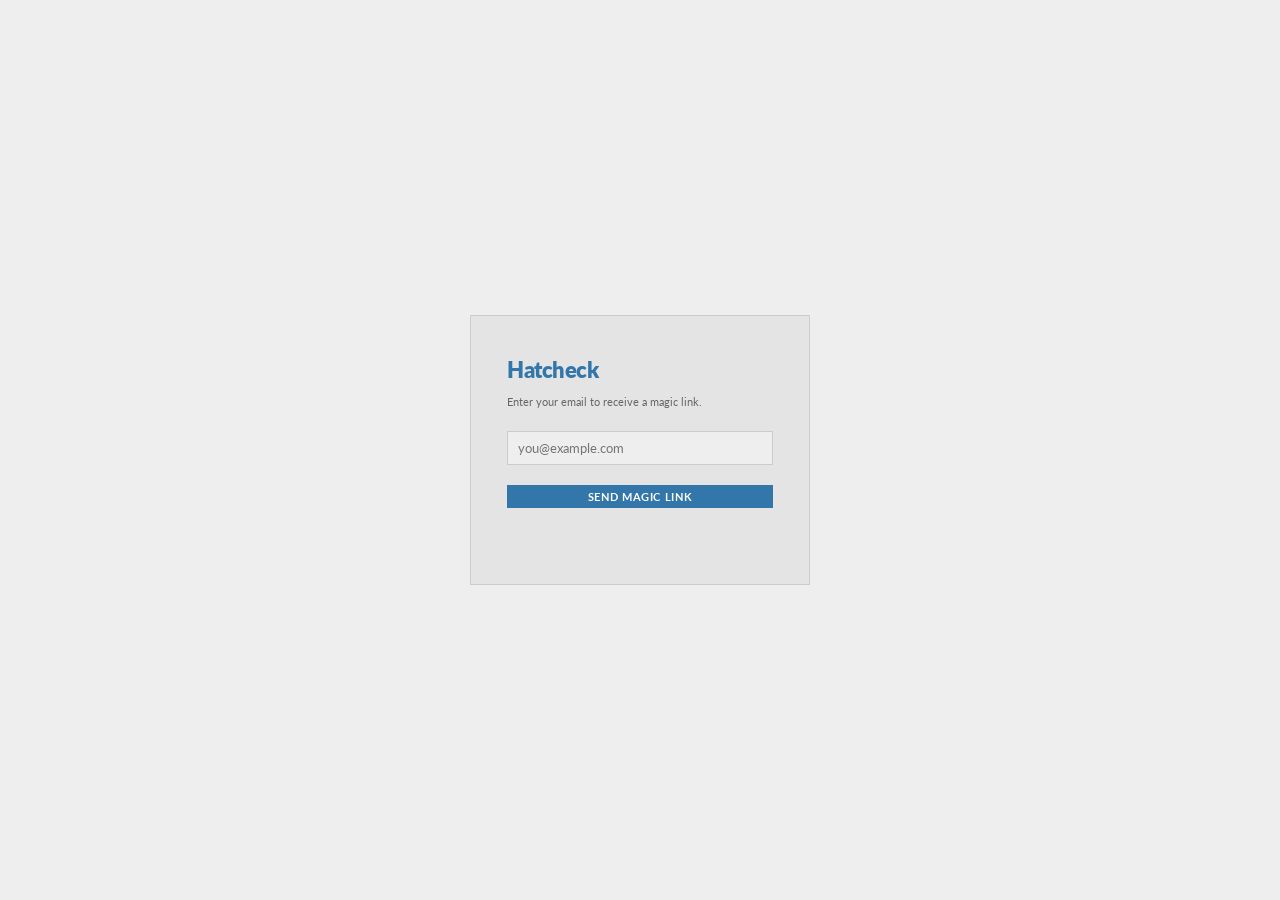
<file: ui/index.html>
<!DOCTYPE html>
<html lang="en">
<head>
    <meta charset="UTF-8">
    <meta name="viewport" content="width=device-width, initial-scale=1.0">
    <title>Hatcheck</title>
    <link rel="preconnect" href="https://fonts.googleapis.com">
    <link href="http://fonts.googleapis.com/css?family=Lato|Lora|Inconsolata" rel="stylesheet">
    <style>
        *, *::before, *::after { box-sizing: border-box; margin: 0; padding: 0; }

        :root {
            --bg:          #eeeeee;
            --surface:     #e4e4e4;
            --surface2:    #d8d8d8;
            --border:      #cccccc;
            --accent:      #3377aa;
            --accent-dim:  #255580;
            --text:        #000000;
            --text-dim:    #666666;
            --text-muted:  #999999;
            --danger:      #cc3333;
            --collection:  #2277bb;
            --relation:    #996622;
            --mono:        'Inconsolata', monospace;
            --sans:        'Lato', sans-serif;
            --serif:       'Lora', serif;
        }

        html, body { height: 100%; background: var(--bg); color: var(--text); font-family: var(--sans); overflow: hidden; }

        /* ── Header ── */
        header {
            height: 48px;
            background: var(--surface);
            border-bottom: 1px solid var(--border);
            display: flex;
            align-items: center;
            padding: 0 16px;
            flex-shrink: 0;
            z-index: 10;
        }

        header h1 {
            font-family: var(--serif);
            font-weight: 700;
            font-size: 20px;
            letter-spacing: 0px;
            color: var(--accent);
            flex-shrink: 0;
        }

        .ns-input-wrap {
            display: flex;
            align-items: center;
            gap: 6px;
            padding: 8px 10px;
            border-bottom: 1px solid var(--border);
            position: relative;
            flex-shrink: 0;
        }

        .ns-label {
            font-size: 10px;
            color: var(--text-dim);
            letter-spacing: 0.12em;
            text-transform: uppercase;
            flex-shrink: 0;
        }

        .ns-input {
            flex: 1;
            background: var(--bg);
            border: 1px solid var(--border);
            color: var(--text);
            font-family: var(--sans);
            font-size: 11px;
            padding: 4px 7px;
            outline: none;
            transition: border-color 0.15s;
            min-width: 0;
        }

        .ns-input:focus { border-color: var(--accent); }

        .ns-dropdown {
            position: absolute;
            top: 100%;
            left: 0;
            right: 0;
            background: var(--surface);
            border: 1px solid var(--border);
            border-top: none;
            z-index: 100;
            display: none;
            max-height: 160px;
            overflow-y: auto;
        }

        .ns-dropdown.visible { display: block; }

        .ns-option {
            padding: 6px 10px;
            font-size: 11px;
            color: var(--text-dim);
            cursor: pointer;
            transition: all 0.1s;
        }

        .ns-option:hover, .ns-option.selected {
            background: rgba(51,119,170,0.10);
            color: var(--accent);
        }

        .ns-recent {
            display: flex;
            flex-wrap: wrap;
            gap: 5px;
            padding: 8px 10px;
            border-bottom: 1px solid var(--border);
        }

        .ns-recent:empty { display: none; }

        .ns-pill {
            display: inline-flex;
            align-items: center;
            gap: 4px;
            padding: 3px 6px 3px 10px;
            border-radius: 999px;
            border: 1px solid var(--border);
            background: var(--surface);
            color: var(--text-dim);
            font-size: 11px;
            cursor: pointer;
            transition: all 0.1s;
            max-width: 160px;
        }

        .ns-pill span.ns-pill-label {
            overflow: hidden;
            text-overflow: ellipsis;
            white-space: nowrap;
        }

        .ns-pill:hover {
            border-color: var(--accent);
            color: var(--accent);
        }

        .ns-pill.active {
            background: rgba(51,119,170,0.12);
            border-color: var(--accent);
            color: var(--accent);
            font-weight: 700;
        }

        .ns-pill-remove {
            display: inline-flex;
            align-items: center;
            justify-content: center;
            width: 14px;
            height: 14px;
            border-radius: 50%;
            color: var(--text-muted);
            font-size: 12px;
            line-height: 1;
            flex-shrink: 0;
        }

        .ns-pill-remove:hover {
            background: rgba(0,0,0,0.12);
            color: var(--text);
        }

        .ns-go {
            padding: 4px 10px;
            background: var(--accent);
            border: none;
            color: #ffffff;
            font-family: var(--sans);
            font-size: 10px;
            font-weight: 700;
            letter-spacing: 0.08em;
            text-transform: uppercase;
            cursor: pointer;
            transition: background 0.15s;
        }

        .ns-go:hover { background: var(--accent-dim); }

        /* ── Browse mode toggle (namespace vs. date) ── */
        .browse-toggle {
            display: flex;
            border-bottom: 1px solid var(--border);
            flex-shrink: 0;
        }

        .browse-toggle-btn {
            flex: 1;
            padding: 7px 0;
            background: none;
            border: none;
            font-family: var(--sans);
            font-size: 10px;
            font-weight: 700;
            letter-spacing: 0.08em;
            text-transform: uppercase;
            color: var(--text-dim);
            cursor: pointer;
            border-bottom: 2px solid transparent;
            transition: all 0.12s ease;
        }

        .browse-toggle-btn:hover { color: var(--text); }

        .browse-toggle-btn.active {
            color: var(--accent);
            border-bottom-color: var(--accent);
        }

        .header-right {
            margin-left: auto;
            display: flex;
            align-items: center;
            gap: 12px;
        }

        .status {
            font-size: 11px;
            color: var(--text-dim);
            display: flex;
            align-items: center;
            gap: 6px;
        }

        .status-dot {
            width: 6px; height: 6px;
            border-radius: 50%;
            background: var(--accent);
            animation: pulse 2s infinite;
        }

        @keyframes pulse { 0%,100%{opacity:1} 50%{opacity:0.3} }

        /* ── Workspace ── */
        .workspace {
            display: flex;
            height: calc(100vh - 48px);
            overflow: hidden;
        }

        /* ── Left panel ── */
        .panel-left {
            width: 260px;
            min-width: 140px;
            max-width: 500px;
            display: flex;
            flex-direction: column;
            border-right: 1px solid var(--border);
            background: var(--surface);
            flex-shrink: 0;
        }

        .panel-header {
            padding: 10px 14px;
            border-bottom: 1px solid var(--border);
            display: flex;
            align-items: center;
            justify-content: space-between;
            flex-shrink: 0;
        }

        .panel-label {
            font-size: 10px;
            letter-spacing: 0.15em;
            text-transform: uppercase;
            color: var(--text-dim);
        }

        .panel-count {
            font-size: 10px;
            color: var(--accent);
        }

        .tree {
            flex: 1;
            overflow-y: auto;
            padding: 6px 0;
        }

        .tree::-webkit-scrollbar { width: 4px; }
        .tree::-webkit-scrollbar-track { background: transparent; }
        .tree::-webkit-scrollbar-thumb { background: var(--border); border-radius: 2px; }

        .tree-item {
            display: flex;
            align-items: flex-start;
            padding: 6px 14px;
            font-size: 11px;
            cursor: pointer;
            border-left: 2px solid transparent;
            transition: all 0.12s ease;
            gap: 6px;
            line-height: 1.5;
        }

        .tree-item:hover {
            background: rgba(51,119,170,0.06);
            border-left-color: var(--text-muted);
        }

        .tree-item.active {
            background: rgba(51,119,170,0.10);
            border-left-color: var(--accent);
            color: var(--accent);
        }

        .tree-item.new { animation: flash 1.2s ease forwards; }

        @keyframes flash {
            0%   { background: rgba(51,119,170,0.18); }
            100% { background: rgba(51,119,170,0.10); }
        }

        .tree-icon {
            flex-shrink: 0;
            margin-top: 1px;
            font-size: 10px;
        }

        .icon-name       { color: var(--accent-dim); }
        .icon-collection { color: var(--collection); }
        .icon-relation   { color: var(--relation); }
        .icon-object     { color: var(--text-dim); }

        .tree-label {
            flex: 1;
            color: var(--text-dim);
            word-break: break-all;
        }

        .tree-item.active .tree-label { color: var(--accent); }
        .tree-item:hover .tree-label  { color: var(--text); }

        .tree-indent { padding-left: 20px; }

        .empty-state {
            padding: 28px 14px;
            text-align: center;
            color: var(--text-muted);
            font-size: 11px;
            line-height: 1.9;
        }

        /* ── Relations section in tree ── */
        .tree-section {
            border-top: 1px solid var(--border);
            margin-top: 4px;
            padding-top: 4px;
        }

        .tree-section-label {
            padding: 6px 14px 3px;
            font-size: 9px;
            letter-spacing: 0.18em;
            text-transform: uppercase;
            color: var(--text-muted);
        }

        .tree-item-relation {
            display: flex;
            align-items: flex-start;
            padding: 5px 14px 5px 24px;
            font-size: 10px;
            cursor: pointer;
            border-left: 2px solid transparent;
            transition: all 0.12s ease;
            gap: 6px;
            line-height: 1.5;
        }

        .tree-item-relation:hover {
            background: rgba(240,168,75,0.06);
            border-left-color: var(--relation);
        }

        .tree-item-relation:hover .tree-label { color: var(--relation); }

        .rel-predicate {
            font-size: 9px;
            color: var(--relation);
            letter-spacing: 0.06em;
            flex-shrink: 0;
            padding-top: 1px;
        }

        .rel-target {
            flex: 1;
            color: var(--text-dim);
            word-break: break-all;
        }

        /* ── Divider ── */
        .divider {
            width: 4px;
            background: var(--border);
            cursor: col-resize;
            flex-shrink: 0;
            transition: background 0.15s;
        }

        .divider:hover, .divider.dragging { background: var(--accent); }

        /* ── Right panel ── */
        .panel-right {
            flex: 1;
            display: flex;
            flex-direction: column;
            min-width: 200px;
            overflow: hidden;
        }

        /* Breadcrumb */
        .breadcrumb {
            padding: 8px 16px;
            border-bottom: 1px solid var(--border);
            background: var(--surface);
            font-size: 11px;
            color: var(--text-dim);
            display: flex;
            align-items: center;
            gap: 4px;
            flex-wrap: wrap;
            flex-shrink: 0;
            min-height: 36px;
        }

        .crumb {
            cursor: pointer;
            color: var(--text-dim);
            transition: color 0.12s;
        }

        .crumb:hover { color: var(--accent); }

        .crumb-sep { color: var(--text-muted); }

        .crumb-current { color: var(--text); cursor: default; }

        /* ── Tab strip ── */
        .tab-strip {
            display: flex;
            align-items: stretch;
            border-bottom: 1px solid var(--border);
            background: var(--surface);
            flex-shrink: 0;
            gap: 0;
        }

        .tab-btn {
            padding: 8px 16px;
            font-family: var(--sans);
            font-size: 10px;
            font-weight: 700;
            letter-spacing: 0.12em;
            text-transform: uppercase;
            color: var(--text-dim);
            background: transparent;
            border: none;
            border-bottom: 2px solid transparent;
            cursor: pointer;
            transition: all 0.12s;
            margin-bottom: -1px;
        }

        .tab-btn:hover { color: var(--text); }

        .tab-btn.active {
            color: var(--accent);
            border-bottom-color: var(--accent);
        }

        .tab-btn.tab-relation.active {
            color: var(--relation);
            border-bottom-color: var(--relation);
        }

        /* Relations count badge — visible without clicking the tab, so a
           post's relations show up ambiently while browsing, matching how
           the namespace tree itself already surfaces things at a glance. */
        .tab-badge {
            display: inline-block;
            margin-left: 5px;
            padding: 1px 5px;
            font-size: 9px;
            font-weight: 700;
            border-radius: 8px;
            background: var(--relation);
            color: var(--bg);
            letter-spacing: 0;
            vertical-align: 1px;
        }

        /* hash display sits in the tab strip on the right */
        .tab-strip-hash {
            margin-left: auto;
            font-size: 10px;
            color: var(--text-muted);
            padding: 0 16px;
            display: flex;
            align-items: center;
            overflow: hidden;
        }

        .tab-strip-hash span { color: var(--text-dim); overflow: hidden; text-overflow: ellipsis; white-space: nowrap; }

        /* Editor header (share + save) */
        .editor-header {
            padding: 8px 16px;
            border-bottom: 1px solid var(--border);
            display: flex;
            align-items: center;
            gap: 10px;
            background: var(--surface);
            flex-shrink: 0;
        }

        .btn {
            padding: 5px 14px;
            border: none;
            font-family: var(--sans);
            font-size: 11px;
            font-weight: 700;
            letter-spacing: 0.06em;
            text-transform: uppercase;
            cursor: pointer;
            transition: all 0.15s;
            flex-shrink: 0;
        }

        .btn-primary { background: var(--accent); color: #ffffff; }
        .btn-primary:hover { background: var(--accent-dim); }
        .btn-primary:disabled { opacity: 0.4; cursor: not-allowed; }

        .btn-ghost {
            background: transparent;
            border: 1px solid var(--border);
            color: var(--text-dim);
        }

        .btn-ghost:hover { border-color: var(--accent); color: var(--accent); }
        .btn-ghost:disabled { opacity: 0.4; cursor: not-allowed; }

        .btn-relation {
            background: transparent;
            border: 1px solid var(--border);
            color: var(--text-dim);
        }

        .btn-relation:hover:not(:disabled) { border-color: var(--relation); color: var(--relation); }
        .btn-relation:disabled { opacity: 0.4; cursor: not-allowed; }

        /* ── Tab panels ── */
        .tab-panels {
            flex: 1;
            overflow: hidden;
            display: flex;
            flex-direction: column;
        }

        .tab-panel {
            display: none;
            flex: 1;
            flex-direction: column;
            overflow: auto;
        }

        .tab-panel.active {
            display: flex;
        }

        /* Editor */
        .editor-area { flex: 1; overflow: hidden; position: relative; }

        textarea {
            width: 100%; height: 100%;
            background: var(--bg);
            color: var(--text);
            font-family: var(--serif);
            font-size: 15px;
            line-height: 1.85;
            border: none; outline: none; resize: none;
            padding: 28px 32px;
            letter-spacing: 0.01em;
        }

        textarea::placeholder { color: var(--text-muted); }

        /* ── Relations panel ── */
        .relations-panel {
            flex: 1;
            display: flex;
            flex-direction: column;
            overflow: hidden;
            background: var(--bg);
        }

        .rel-form {
            padding: 16px;
            border-bottom: 1px solid var(--border);
            background: var(--surface);
            display: flex;
            flex-direction: column;
            gap: 10px;
            flex-shrink: 0;
        }

        .rel-form-title {
            font-size: 10px;
            letter-spacing: 0.15em;
            text-transform: uppercase;
            color: var(--text-muted);
        }

        .rel-row {
            display: flex;
            align-items: center;
            gap: 8px;
        }

        .rel-field-label {
            font-size: 9px;
            letter-spacing: 0.14em;
            text-transform: uppercase;
            color: var(--text-muted);
            flex-shrink: 0;
            width: 28px;
        }

        /* The "from" display — read only, shows current hash */
        .rel-from-display {
            flex: 1;
            font-size: 10px;
            color: var(--text-dim);
            background: var(--bg);
            border: 1px solid var(--border);
            padding: 4px 7px;
            overflow: hidden;
            text-overflow: ellipsis;
            white-space: nowrap;
        }

        /* Shared autocomplete field style */
        .rel-ac-wrap {
            flex: 1;
            position: relative;
        }

        .rel-ac-input {
            width: 100%;
            background: var(--bg);
            border: 1px solid var(--border);
            color: var(--text);
            font-family: var(--sans);
            font-size: 11px;
            padding: 4px 7px;
            outline: none;
            transition: border-color 0.15s;
        }

        .rel-ac-input:focus { border-color: var(--relation); }

        .rel-ac-dropdown {
            position: absolute;
            top: 100%;
            left: 0;
            right: 0;
            background: var(--surface);
            border: 1px solid var(--border);
            border-top: none;
            z-index: 50;
            display: none;
            max-height: 180px;
            overflow-y: auto;
        }

        .rel-ac-dropdown.visible { display: block; }

        .rel-ac-option {
            padding: 6px 10px;
            font-size: 11px;
            color: var(--text-dim);
            cursor: pointer;
            transition: all 0.1s;
        }

        .rel-ac-option:hover, .rel-ac-option.selected {
            background: rgba(240,168,75,0.08);
            color: var(--relation);
        }

        /* Inline preview block */
        .rel-preview {
            margin: 0 16px;
            padding: 10px 12px;
            border: 1px solid var(--border);
            border-top: none;
            background: var(--surface2);
            display: none;
            flex-direction: column;
            gap: 6px;
            flex-shrink: 0;
        }

        .rel-preview.visible { display: flex; }

        .rel-preview-label {
            font-size: 9px;
            letter-spacing: 0.14em;
            text-transform: uppercase;
            color: var(--relation);
        }

        .rel-preview-content {
            font-size: 11px;
            color: var(--text-dim);
            line-height: 1.6;
            max-height: 80px;
            overflow: hidden;
            position: relative;
        }

        /* Fade at the bottom of truncated preview */
        .rel-preview-content::after {
            content: '';
            position: absolute;
            bottom: 0; left: 0; right: 0;
            height: 24px;
            background: linear-gradient(transparent, var(--surface2));
        }

        .rel-form-actions {
            display: flex;
            justify-content: flex-end;
        }

        /* Existing relations list */
        .rel-list {
            flex: 1;
            overflow-y: auto;
            padding: 8px 0;
        }

        .rel-list::-webkit-scrollbar { width: 4px; }
        .rel-list::-webkit-scrollbar-track { background: transparent; }
        .rel-list::-webkit-scrollbar-thumb { background: var(--border); border-radius: 2px; }

        .rel-list-section {
            padding: 8px 16px 4px;
            font-size: 9px;
            letter-spacing: 0.18em;
            text-transform: uppercase;
            color: var(--text-muted);
            border-top: 1px solid var(--border);
            margin-top: 4px;
        }

        .rel-list-section:first-child { border-top: none; margin-top: 0; }

        .rel-list-item {
            display: flex;
            align-items: flex-start;
            padding: 7px 16px;
            gap: 8px;
            cursor: pointer;
            border-left: 2px solid transparent;
            transition: all 0.12s;
            font-size: 11px;
        }

        .rel-list-item:hover {
            background: rgba(240,168,75,0.05);
            border-left-color: var(--relation);
        }

        .rel-list-item:hover .rel-target { color: var(--relation); }

        .rel-list-empty {
            padding: 16px;
            font-size: 11px;
            color: var(--text-muted);
            text-align: center;
        }

        /* ── Map tab (relations treemap) ── */

        .map-metric-tabs {
            display: flex;
            gap: 6px;
            padding: 10px 12px;
            border-bottom: 1px solid var(--border);
        }

        .map-metric-btn {
            padding: 4px 10px;
            border-radius: 999px;
            border: 1px solid var(--border);
            background: var(--surface);
            color: var(--text-dim);
            font-size: 11px;
            cursor: pointer;
            transition: all 0.1s;
        }

        .map-metric-btn:hover { border-color: var(--accent); color: var(--accent); }

        .map-metric-btn.active {
            background: rgba(51,119,170,0.12);
            border-color: var(--accent);
            color: var(--accent);
            font-weight: 700;
        }

        /* Fills whatever vertical space is actually left in the flex-column
           .tab-panel, rather than deriving height from a fraction of its own
           width (the old padding-bottom aspect-ratio trick) — on a wide
           panel that could produce a box taller than the viewport, and with
           .tab-panel clipping overflow there was no way to scroll to the
           rest of it. min-height keeps it usable if the window is short. */
        .map-treemap-wrap {
            position: relative;
            width: 100%;
            flex: 1;
            min-height: 320px;
        }

        .map-treemap {
            position: absolute;
            inset: 0;
            margin: 12px;
        }

        .map-tile {
            position: absolute;
            box-sizing: border-box;
            border: 1px solid var(--bg);
            padding: 6px 8px;
            overflow: hidden;
            cursor: pointer;
            background: var(--surface);
            transition: filter 0.1s;
            display: flex;
            flex-direction: column;
            justify-content: flex-end;
        }

        .map-tile:hover { filter: brightness(1.08); }

        /* Tinted fill (not just the border) so a correctly-sized tile is
           actually visible against the page background — --surface alone
           is only a few shades off --bg and reads as blank space. */
        .map-tile.map-tile-out {
            border-left: 3px solid var(--relation);
            background: rgba(153, 102, 34, 0.10);
        }
        .map-tile.map-tile-in {
            border-left: 3px solid var(--accent);
            background: rgba(51, 119, 170, 0.10);
        }

        .map-tile-rel {
            font-size: 9px;
            text-transform: uppercase;
            letter-spacing: 0.06em;
            color: var(--text-muted);
            white-space: nowrap;
            overflow: hidden;
            text-overflow: ellipsis;
        }

        .map-tile-label {
            font-size: 12px;
            color: var(--text);
            white-space: nowrap;
            overflow: hidden;
            text-overflow: ellipsis;
        }

        .map-empty {
            padding: 24px 16px;
            font-size: 11px;
            color: var(--text-muted);
            text-align: center;
        }

        /* ── Collection builder ──
           A mode, not a per-object tab: building a Collection means
           composing several existing objects into a new one, so it
           replaces the whole tab-strip/editor/relations area rather than
           sitting alongside them as a property of whatever's currently
           open (which is what the Editor/Relations tabs both are). */
        .collection-builder {
            flex: 1;
            display: flex;
            flex-direction: column;
            overflow: hidden;
            background: var(--bg);
        }

        .cb-header {
            padding: 8px 16px;
            border-bottom: 1px solid var(--border);
            display: flex;
            align-items: center;
            justify-content: space-between;
            background: var(--surface);
            flex-shrink: 0;
        }

        .cb-title {
            font-size: 10px;
            font-weight: 700;
            letter-spacing: 0.12em;
            text-transform: uppercase;
            color: var(--collection);
        }

        .cb-add-row {
            padding: 16px;
            border-bottom: 1px solid var(--border);
            background: var(--surface);
            flex-shrink: 0;
        }

        .cb-add-row .rel-ac-input:focus { border-color: var(--collection); }

        .cb-members {
            flex: 1;
            overflow-y: auto;
            padding: 8px 0;
        }

        .cb-member-row {
            display: flex;
            align-items: center;
            gap: 8px;
            padding: 7px 16px;
            font-size: 11px;
            border-left: 2px solid transparent;
        }

        .cb-member-row:hover {
            background: rgba(34,119,187,0.05);
            border-left-color: var(--collection);
        }

        .cb-member-index {
            color: var(--text-muted);
            font-size: 10px;
            width: 18px;
            flex-shrink: 0;
            text-align: right;
        }

        .cb-member-label {
            flex: 1;
            overflow: hidden;
            text-overflow: ellipsis;
            white-space: nowrap;
            color: var(--text);
        }

        .cb-member-btns {
            display: flex;
            gap: 4px;
            flex-shrink: 0;
        }

        .cb-member-btn {
            background: transparent;
            border: 1px solid var(--border);
            color: var(--text-dim);
            font-size: 10px;
            padding: 2px 6px;
            cursor: pointer;
        }

        .cb-member-btn:hover:not(:disabled) { border-color: var(--collection); color: var(--collection); }
        .cb-member-btn:disabled { opacity: 0.3; cursor: not-allowed; }

        .cb-actions {
            padding: 12px 16px;
            border-top: 1px solid var(--border);
            background: var(--surface);
            flex-shrink: 0;
        }

        .btn-collection {
            background: transparent;
            border: 1px solid var(--border);
            color: var(--text-dim);
        }

        .btn-collection:hover:not(:disabled) { border-color: var(--collection); color: var(--collection); }
        .btn-collection:disabled { opacity: 0.4; cursor: not-allowed; }

        /* ── Login overlay ── */
        .login-overlay {
            position: fixed;
            inset: 0;
            background: var(--bg);
            display: flex;
            align-items: center;
            justify-content: center;
            z-index: 1000;
        }

        .login-overlay.hidden { display: none; }

        .login-box {
            background: var(--surface);
            border: 1px solid var(--border);
            padding: 40px 36px;
            width: 340px;
            display: flex;
            flex-direction: column;
            gap: 20px;
        }

        .login-title {
            font-family: var(--sans);
            font-size: 22px;
            font-weight: 800;
            color: var(--accent);
            letter-spacing: -0.5px;
        }

        .login-sub {
            font-size: 11px;
            color: var(--text-dim);
            line-height: 1.7;
            margin-top: -10px;
        }

        .login-input {
            background: var(--bg);
            border: 1px solid var(--border);
            color: var(--text);
            font-family: var(--sans);
            font-size: 13px;
            padding: 8px 10px;
            outline: none;
            width: 100%;
            transition: border-color 0.15s;
        }

        .login-input:focus { border-color: var(--accent); }

        .login-msg {
            font-size: 12px;
            color: var(--text-dim);
            min-height: 16px;
            text-align: center;
        }

        .login-msg.success { color: var(--accent); }
        .login-msg.error   { color: var(--danger); }

        .btn-logout {
            padding: 4px 10px;
            background: transparent;
            border: 1px solid var(--border);
            color: var(--text-dim);
            font-family: var(--sans);
            font-size: 10px;
            font-weight: 700;
            letter-spacing: 0.08em;
            text-transform: uppercase;
            cursor: pointer;
            transition: all 0.15s;
        }

        .btn-logout:hover { border-color: var(--danger); color: var(--danger); }
    </style>
    <link rel="stylesheet" href="toast.css">
    <script src="toast.js"></script>
</head>
<body>

<!-- Login overlay — shown when no session JWT is present -->
<div class="login-overlay" id="login-overlay">
    <div class="login-box">
        <div class="login-title">Hatcheck</div>
        <div class="login-sub">Enter your email to receive a magic link.</div>
        <input class="login-input" id="login-email" type="email"
               placeholder="you@example.com"
               onkeydown="if(event.key==='Enter') sendMagicLink()">
        <button class="btn btn-primary" onclick="sendMagicLink()" id="login-btn">Send magic link</button>
        <div class="login-msg" id="login-msg"></div>
    </div>
</div>

<header>
    <h1>Hatcheck</h1>
    <div class="header-right">
        <button class="btn btn-ghost" onclick="newObject()" title="New object in current namespace">+ New</button>
        <button class="btn btn-ghost" onclick="newCollection()" title="Build a new collection from existing objects">+ New Collection</button>
        <button class="btn btn-ghost" onclick="triggerImport()" title="Import a shared archive">↓ Import</button>
        <input type="file" id="import-file-input" accept=".tar.gz,.gz" style="display:none" onchange="handleImportFile(this)">
        <button class="btn btn-ghost" id="export-btn" onclick="exportNamespace()" disabled title="Export the current namespace">↑ Export</button>
        <div class="status">
            <div class="status-dot"></div>
            <span id="status-text">ready</span>
        </div>
        <button class="btn btn-ghost" id="notebook-link-btn" onclick="openNotebook()" style="display:none" title="Open the Notebook app (Deep)">Notebook &rarr;</button>
        <button class="btn-logout" id="logout-btn" onclick="logout()" style="display:none">Sign out</button>
    </div>
</header>

<div class="workspace">
    <div class="panel-left" id="panel-left">
        <div class="ns-input-wrap" id="ns-input-wrap">
            <span class="ns-label">ns</span>
            <input class="ns-input" id="ns-input" type="text" placeholder="namespace"
                   autocomplete="off"
                   oninput="onNsInput(this.value)"
                   onfocus="onNsFocus()"
                   onblur="onNsBlur()">
            <div class="ns-dropdown" id="ns-dropdown"></div>
            <button class="ns-go" onclick="loadNamespace()">Go</button>
        </div>
        <div class="ns-recent" id="ns-recent"></div>
        <div class="browse-toggle">
            <button class="browse-toggle-btn active" id="browse-toggle-namespace" onclick="setBrowseMode('namespace')">By namespace</button>
            <button class="browse-toggle-btn" id="browse-toggle-date" onclick="setBrowseMode('date')">By date</button>
        </div>
        <div class="panel-header">
            <span class="panel-label" id="panel-title">Names</span>
            <span class="panel-count" id="panel-count">—</span>
        </div>
        <div class="tree" id="tree">
            <div class="empty-state">Enter a namespace<br>and click Go.</div>
        </div>
    </div>

    <div class="divider" id="divider"></div>

    <div class="panel-right">
        <div class="breadcrumb" id="breadcrumb">
            <span style="color:var(--text-muted);font-size:11px">No selection</span>
        </div>

        <!-- Tab strip replaces the old editor-header hash display -->
        <div class="tab-strip" id="tab-strip">
            <button class="tab-btn active" id="tab-editor-btn" onclick="switchTab('editor')">Editor</button>
            <button class="tab-btn tab-relation" id="tab-relation-btn" onclick="switchTab('relations')" disabled>Relations<span class="tab-badge" id="rel-tab-badge" style="display:none"></span></button>
            <button class="tab-btn tab-map" id="tab-map-btn" onclick="switchTab('map')" disabled>Map</button>
            <div class="tab-strip-hash">
                <span id="current-hash">—</span>
            </div>
        </div>

        <!-- Save always visible above tab panels. Export lives in the top
             toolbar now (see header), since it exports the whole current
             namespace rather than just the document open here. -->
        <div class="editor-header" id="editor-header">
            <button class="btn btn-primary" id="save-btn" onclick="saveContent()" disabled>Save</button>
        </div>

        <!-- Tab panels -->
        <div class="tab-panels">

            <!-- Editor tab -->
            <div class="tab-panel active" id="panel-editor">
                <div class="editor-area">
                    <textarea id="editor"
                        placeholder="Select a text object from the left panel to edit it.&#10;&#10;Use #hashtags to tag objects for discovery."
                        oninput="onEditorChange()"></textarea>
                </div>
            </div>

            <!-- Relations tab -->
            <div class="tab-panel" id="panel-relations">
                <div class="relations-panel">

                    <!-- Create relation form -->
                    <div class="rel-form">
                        <div class="rel-form-title">New relation</div>

                        <!-- From: current object, read-only -->
                        <div class="rel-row">
                            <span class="rel-field-label">from</span>
                            <div class="rel-from-display" id="rel-from-display">—</div>
                        </div>

                        <!-- Rel: autocomplete from tag vocabulary -->
                        <div class="rel-row">
                            <span class="rel-field-label">rel</span>
                            <div class="rel-ac-wrap">
                                <input class="rel-ac-input" id="rel-type-input"
                                       type="text" placeholder="relation type…"
                                       autocomplete="off"
                                       oninput="onRelTypeInput(this.value)"
                                       onfocus="onRelTypeFocus()"
                                       onblur="onRelTypeBlur()"
                                       onkeydown="onRelTypeKey(event)">
                                <div class="rel-ac-dropdown" id="rel-type-dropdown"></div>
                            </div>
                        </div>

                        <!-- To: search across named objects -->
                        <div class="rel-row">
                            <span class="rel-field-label">to</span>
                            <div class="rel-ac-wrap">
                                <input class="rel-ac-input" id="rel-to-input"
                                       type="text" placeholder="search objects…"
                                       autocomplete="off"
                                       oninput="onRelToInput(this.value)"
                                       onfocus="onRelToFocus()"
                                       onblur="onRelToBlur()"
                                       onkeydown="onRelToKey(event)">
                                <div class="rel-ac-dropdown" id="rel-to-dropdown"></div>
                            </div>
                        </div>

                        <!-- Inline preview of selected "to" object -->
                        <div class="rel-preview" id="rel-preview">
                            <div class="rel-preview-label" id="rel-preview-label">Preview</div>
                            <div class="rel-preview-content" id="rel-preview-content"></div>
                        </div>

                        <div class="rel-form-actions">
                            <button class="btn btn-relation" id="rel-create-btn"
                                    onclick="createRelation()" disabled>Create relation</button>
                        </div>
                    </div>

                    <!-- Existing relations list -->
                    <div class="rel-list" id="rel-list">
                        <div class="rel-list-empty">No relations for this object.</div>
                    </div>

                </div>
            </div>

            <!-- Map tab: a treemap of this object's direct relations (both
                 outgoing and incoming, mixed together — direction is shown
                 per-tile rather than as separate regions), tile size driven
                 by whichever metric is selected. Always one level deep —
                 clicking a tile navigates to that object via the normal
                 navigateToHash() path, which re-renders the treemap
                 centered on the new object rather than nesting deeper. -->
            <div class="tab-panel" id="panel-map">
                <div class="map-metric-tabs">
                    <button class="map-metric-btn active" id="map-metric-fanout" onclick="setMapMetric('fanout')">Fan-out</button>
                    <button class="map-metric-btn" id="map-metric-recency" onclick="setMapMetric('recency')">Recency</button>
                    <button class="map-metric-btn" id="map-metric-tags" onclick="setMapMetric('tags')">Tag overlap</button>
                </div>
                <div class="map-treemap-wrap">
                    <div class="map-treemap" id="map-treemap"></div>
                    <div class="map-empty" id="map-empty" style="display:none">No relations for this object.</div>
                </div>
            </div>

        </div>

        <!-- Collection builder — a mode entered via the "+ New Collection"
             header button, not a tab; replaces tab-strip/editor/relations
             entirely while active. See newCollection()/cancelCollectionBuilder(). -->
        <div class="collection-builder" id="collection-builder-view" style="display:none">
            <div class="cb-header">
                <div class="cb-title">New collection</div>
                <button class="btn btn-ghost" onclick="cancelCollectionBuilder()">Cancel</button>
            </div>
            <div class="cb-add-row">
                <div class="rel-ac-wrap">
                    <input class="rel-ac-input" id="cb-add-input" type="text" placeholder="search objects to add…"
                           autocomplete="off"
                           oninput="onCbAddInput(this.value)"
                           onfocus="onCbAddFocus()"
                           onblur="onCbAddBlur()">
                    <div class="rel-ac-dropdown" id="cb-add-dropdown"></div>
                </div>
            </div>
            <div class="cb-members" id="cb-members">
                <div class="empty-state">No members yet — search above to add objects.</div>
            </div>
            <div class="cb-actions">
                <button class="btn btn-collection" id="cb-create-btn" onclick="createCollection()" disabled>Create collection</button>
            </div>
        </div>
    </div>
</div>

<div class="toast" id="toast">
    <div class="toast-label" id="toast-label">Info</div>
    <div id="toast-msg"></div>
</div>

<script>
const API = '';  // same origin

// ── Auth state ──
let sessionJWT      = sessionStorage.getItem('session_jwt') || '';
let userID          = sessionStorage.getItem('user_id') || '';
let capabilityToken = sessionStorage.getItem('capability_token') || '';
// browseCapToken is any valid capability the user holds, used for ambient read
// calls (namespaces, names, tags, etc.) that don't target a specific object.
// Populated from the first capability the server issues (e.g. on stash).
let browseCapToken  = sessionStorage.getItem('browse_cap_token') || '';

// Show/hide login overlay based on auth state.
function updateAuthUI() {
    const loggedIn = !!sessionJWT;
    document.getElementById('login-overlay').classList.toggle('hidden', loggedIn);
    document.getElementById('logout-btn').style.display = loggedIn ? '' : 'none';
    document.getElementById('notebook-link-btn').style.display = loggedIn ? '' : 'none';
}

// Deep (the Notebook app) runs on its own origin, so sessionStorage set
// here isn't visible there — this hands off the already-obtained session
// JWT and capability token as query params. Deep reads them once on load
// and stores them in its own origin's sessionStorage; Hatcheck's own auth
// code is untouched by this.
const DEEP_URL = 'http://localhost:8091';
function openNotebook() {
    if (!sessionJWT) return;
    const params = new URLSearchParams({
        session_jwt: sessionJWT,
        capability_token: browseCapToken,
    });
    window.location.href = `${DEEP_URL}/ui/notebook.html?${params.toString()}`;
}

// apiFetch wraps fetch() to inject auth headers on every request.
// On 401, clears auth state and shows the login screen.
async function apiFetch(url, options = {}) {
    const headers = { ...(options.headers || {}) };
    if (sessionJWT) {
        headers['Authorization'] = `Bearer ${sessionJWT}`;
        headers['X-User-ID'] = userID;
    }
    // Use the active per-object capability if set; fall back to the browse
    // capability for ambient metadata calls (namespaces, names, tags, etc.).
    const activeCap = capabilityToken || browseCapToken;
    if (activeCap) {
        headers['X-Capability-Token'] = activeCap;
    }
    const res = await fetch(url, { ...options, headers });
    if (res.status === 401) {
        // Only treat 401 as session expiry on auth endpoints.
        // Data/capability endpoints should return 403 for missing capabilities,
        // but guard here in case the server conflates the two.
        if (url.includes('/auth/')) {
            clearAuth();
            showToast('Session expired', 'Please sign in again.', true);
            throw new Error('Session expired');
        }
        // Non-auth 401 — likely a capability issue. Don't wipe the session.
        showToast('Access denied', 'You may not have a capability for this object.', true);
        throw new Error('Access denied');
    }
    return res;
}

function clearAuth() {
    sessionJWT = '';
    userID = '';
    capabilityToken = '';
    browseCapToken = '';
    sessionStorage.removeItem('session_jwt');
    sessionStorage.removeItem('user_id');
    sessionStorage.removeItem('capability_token');
    sessionStorage.removeItem('browse_cap_token');
    sessionStorage.removeItem('namespace');
    namespace = '';
    updateAuthUI();
}

function logout() {
    clearAuth();
    showToast('Signed out', 'See you next time.');
}

// Send magic link to email.
async function sendMagicLink() {
    const email = document.getElementById('login-email').value.trim();
    const msg   = document.getElementById('login-msg');
    const btn   = document.getElementById('login-btn');

    if (!email) {
        msg.textContent = 'Enter your email address.';
        msg.className = 'login-msg error';
        return;
    }

    btn.disabled = true;
    btn.textContent = 'Sending…';
    msg.textContent = '';
    msg.className = 'login-msg';

    try {
        const res = await apiFetch(`${API}/auth/login`, {
            method: 'POST',
            headers: { 'Content-Type': 'application/json' },
            body: JSON.stringify({ email }),
        });
        if (!res.ok) throw new Error('Failed to send magic link');
        msg.textContent = 'Magic link sent — check your email.';
        msg.className = 'login-msg success';
    } catch(err) {
        msg.textContent = err.message;
        msg.className = 'login-msg error';
    } finally {
        btn.disabled = false;
        btn.textContent = 'Send magic link';
    }
}

// Handle magic link callback — server redirects here with session_jwt and user_id
// as query parameters after authenticating the Stytch token.
async function handleMagicLinkCallback() {
    const params = new URLSearchParams(window.location.search);
    const jwt       = params.get('session_jwt');
    const uid       = params.get('user_id');
    const email     = params.get('email');
    const readCap   = params.get('read_cap');
    const defaultNs = params.get('default_ns');
    if (!jwt) return;

    // Clean the parameters from the URL without a page reload.
    window.history.replaceState({}, '', window.location.pathname);

    sessionJWT = jwt;
    userID     = uid;
    sessionStorage.setItem('session_jwt', sessionJWT);
    sessionStorage.setItem('user_id', userID);

    // Store the wildcard read capability issued by the server at login.
    // This allows fetching any object without a per-object capability.
    if (readCap) {
        browseCapToken = readCap;
        sessionStorage.setItem('browse_cap_token', browseCapToken);
    }

    // Apply the server's suggested default namespace (see defaultNamespace
    // in server/auth_handlers.go) as the starting namespace, but only if
    // we don't already have one active — a fresh login shouldn't clobber
    // a namespace the user was already mid-session on (e.g. a page reload
    // that happens to still carry stale callback params).
    if (defaultNs && !namespace) {
        namespace = defaultNs;
        sessionStorage.setItem('namespace', namespace);
    }

    updateAuthUI();
    showToast('Signed in', email || uid);
}
// On load: check for magic link callback params, then update auth UI.
// Must be inside DOMContentLoaded — updateAuthUI touches the DOM and the
// elements it references don't exist yet when the script first executes.
document.addEventListener('DOMContentLoaded', () => {
    handleMagicLinkCallback().then(updateAuthUI);
    // handleMagicLinkCallback is async but has no awaits in its body, so
    // by the time the call above returns, sessionJWT/browseCapToken/
    // namespace are already updated synchronously — safe to read here.
    if (namespace) {
        document.getElementById('ns-input').value = namespace;
        loadNamespace();
    }
    renderRecentNamespaces();

    // Chrome remembers values typed into this field across page loads and
    // offers them as a native suggestion list, ignoring autocomplete="off".
    // A name that changes every load gives it nothing to match against, so
    // there's nothing for it to accumulate or offer.
    document.getElementById('ns-input').name = 'ns-' + Math.random().toString(36).slice(2);
});

// Load capability for a specific hash from sessionStorage.
// Called when navigating to an existing object to set the active capability.
function loadCapabilityForHash(hash) {
    const caps = JSON.parse(sessionStorage.getItem('capabilities') || '{}');
    if (caps[hash]) {
        capabilityToken = JSON.stringify(caps[hash]);
        sessionStorage.setItem('capability_token', capabilityToken);
    } else {
        // No local capability for this hash — clear active token.
        // The request will fail with 403 if the user doesn't own it
        // and hasn't been granted a capability by the owner.
        capabilityToken = '';
        sessionStorage.removeItem('capability_token');
    }
}

// ── State ──
let namespace  = sessionStorage.getItem('namespace') || '';
let nameList   = []; // [{label, hash}]

// Navigation path stack.
// Each frame: { type, label, hash, members, index }
let pathStack  = [];

let currentHash    = null;
let currentLabel   = null;
let editorDirty    = false;
let currentTab     = 'editor';

// ── Relations state ──
let allTags         = [];   // tag vocabulary for rel-type picker
let relTypeSelected = -1;   // keyboard selection index in rel-type dropdown
let relToSelected   = -1;   // keyboard selection index in to-object dropdown
let relToHash       = null; // hash of chosen "to" object
let relToLabel      = null; // label of chosen "to" object
let allNamesFlat    = [];   // [{label, hash}] across all namespaces for object search
let namespaceCache  = {};   // namespace -> nameList, for every namespace loaded this session
                             // ("workspace" of namespaces visited so far, not the whole server)
let namesByHash      = {};  // hash -> {label, kind, namespace}, merged from namespaceCache in
                             // renderNameList() — lets collection members resolve to a name
                             // even when it lives in a namespace other than the current one.

// ── Draggable divider ──
const divider   = document.getElementById('divider');
const panelLeft = document.getElementById('panel-left');
let dragging = false;

divider.addEventListener('mousedown', () => {
    dragging = true;
    divider.classList.add('dragging');
    document.body.style.cursor = 'col-resize';
    document.body.style.userSelect = 'none';
});

document.addEventListener('mousemove', e => {
    if (!dragging) return;
    const rect = panelLeft.parentElement.getBoundingClientRect();
    const w = Math.max(140, Math.min(panelLeft.parentElement.offsetWidth - 200, e.clientX - rect.left));
    panelLeft.style.width = w + 'px';
});

document.addEventListener('mouseup', () => {
    if (!dragging) return;
    dragging = false;
    divider.classList.remove('dragging');
    document.body.style.cursor = '';
    document.body.style.userSelect = '';
});

// ── Recent namespaces (quick-switch pills) ──
// Persisted in localStorage (unlike the *current* namespace, which lives in
// sessionStorage) so your recent list survives across logins/tabs. This is
// deliberately just "namespaces you've visited", not an ownership concept —
// Hatcheck has no notion of namespace ownership, so this is purely a
// client-side convenience for jumping back to places you've been.
const RECENT_NS_KEY = 'hatcheck-recent-namespaces';
const RECENT_NS_MAX = 8;

function loadRecentNamespaces() {
    try {
        const list = JSON.parse(localStorage.getItem(RECENT_NS_KEY));
        return Array.isArray(list) ? list : [];
    } catch (e) {
        return [];
    }
}

function saveRecentNamespaces(list) {
    try {
        localStorage.setItem(RECENT_NS_KEY, JSON.stringify(list));
    } catch (e) {}
}

// Called after a namespace successfully loads — moves it to the front of
// the recent list (deduping), trims to RECENT_NS_MAX, and re-renders.
function addRecentNamespace(ns) {
    let list = loadRecentNamespaces().filter(n => n !== ns);
    list.unshift(ns);
    if (list.length > RECENT_NS_MAX) list = list.slice(0, RECENT_NS_MAX);
    saveRecentNamespaces(list);
    renderRecentNamespaces();
}

function removeRecentNamespace(ns, event) {
    event.stopPropagation(); // don't also trigger the pill's own switch-to click
    saveRecentNamespaces(loadRecentNamespaces().filter(n => n !== ns));
    renderRecentNamespaces();
}

function switchToNamespace(ns) {
    document.getElementById('ns-input').value = ns;
    loadNamespace();
}

function renderRecentNamespaces() {
    const el = document.getElementById('ns-recent');
    const list = loadRecentNamespaces();

    el.innerHTML = list.map(ns => `
        <span class="ns-pill ${ns === namespace ? 'active' : ''}" onclick="switchToNamespace('${escAttr(ns)}')" title="Switch to ${escHtml(ns)}">
            <span class="ns-pill-label">${escHtml(ns)}</span>
            <span class="ns-pill-remove" onclick="removeRecentNamespace('${escAttr(ns)}', event)" title="Remove from recent">×</span>
        </span>
    `).join('');
}

// ── Namespace autocomplete ──
let allNamespaces = [];
let nsSelectedIndex = -1;

async function fetchNamespaces() {
    if (!browseCapToken) return;   // no capability yet — skip rather than risk a 401
    try {
        const res = await apiFetch(`${API}/namespaces`);
        if (res.ok) allNamespaces = await res.json();
    } catch(e) {}
}

function onNsFocus() {
    fetchNamespaces().then(() => renderNsDropdown(document.getElementById('ns-input').value));
}

function onNsInput(val) {
    nsSelectedIndex = -1;
    renderNsDropdown(val);
}

function renderNsDropdown(val) {
    const dropdown = document.getElementById('ns-dropdown');
    const filtered = val
        ? allNamespaces.filter(ns => ns.toLowerCase().startsWith(val.toLowerCase()))
        : allNamespaces;

    if (filtered.length === 0) {
        dropdown.classList.remove('visible');
        return;
    }

    dropdown.innerHTML = filtered.map((ns, i) => `
        <div class="ns-option ${i === nsSelectedIndex ? 'selected' : ''}"
             onmousedown="selectNamespace('${ns}')">
            ${ns}
        </div>
    `).join('');
    dropdown.classList.add('visible');
}

function selectNamespace(ns) {
    document.getElementById('ns-input').value = ns;
    document.getElementById('ns-dropdown').classList.remove('visible');
    loadNamespace();
}

function onNsBlur() {
    setTimeout(() => {
        document.getElementById('ns-dropdown').classList.remove('visible');
    }, 150);
}

// ── Namespace ──
async function loadNamespace() {
    namespace = document.getElementById('ns-input').value.trim();
    if (!namespace) return;
    sessionStorage.setItem('namespace', namespace);

    pathStack    = [];
    currentHash  = null;
    currentLabel = null;
    editorDirty  = false;
    document.getElementById('export-btn').disabled = true;
    renderBreadcrumb();
    renderEditor(null, null);

    try {
        const res = await apiFetch(`${API}/names?namespace=${encodeURIComponent(namespace)}`);
        if (!res.ok) throw new Error('Failed to load namespace');
        nameList = await res.json();
        renderNameList();
        document.getElementById('export-btn').disabled = false;
        addRecentNamespace(namespace);
    } catch (err) {
        showToast('Error', err.message, true);
    }
}

// Icon shown per name-list entry, based on the kind field /names now
// returns (see server's KindIndex — determined from the log entry that
// created the hash, not by fetching and parsing content). Falls back to
// the plain document icon for 'stash' and for anything unrecognized
// (older data written before this existed won't have a kind yet).
function iconForKind(kind) {
    if (kind === 'collection') return { cls: 'icon-collection', glyph: '▤' };
    if (kind === 'relation')   return { cls: 'icon-relation',   glyph: '→' };
    return { cls: 'icon-name', glyph: '▸' };
}

function renderNameList() {
    const tree = document.getElementById('tree');
    document.getElementById('panel-count').textContent = nameList.length;
    document.getElementById('panel-title').textContent = 'Names';

    // Cache this namespace's names, then rebuild the merged hash -> name
    // lookup across every namespace visited this session (the "workspace"),
    // used by renderCollectionPanel. Current namespace is merged in last so
    // it wins on hash collisions — if the same hash happens to be named in
    // both the current and another namespace, prefer the local one.
    namespaceCache[namespace] = nameList;
    namesByHash = {};
    for (const ns of Object.keys(namespaceCache)) {
        if (ns === namespace) continue;
        for (const n of namespaceCache[ns]) {
            namesByHash[n.hash] = { label: n.label, kind: n.kind, namespace: ns };
        }
    }
    for (const n of nameList) {
        namesByHash[n.hash] = { label: n.label, kind: n.kind, namespace: namespace };
    }

    if (!nameList || nameList.length === 0) {
        tree.innerHTML = '<div class="empty-state">No names in this namespace.</div>';
        return;
    }

    tree.innerHTML = nameList.map(n => {
        const icon = iconForKind(n.kind);
        return `
        <div class="tree-item ${n.hash === currentHash ? 'active' : ''}"
             onclick="selectName('${n.label}', '${n.hash}')">
            <span class="tree-icon ${icon.cls}">${icon.glyph}</span>
            <span class="tree-label">${n.label}</span>
        </div>
    `;
    }).join('');
}

// ── Browse by date ──
// A second way into content, alongside namespace/name browsing. Content is
// otherwise only reachable via a Name or by already knowing its hash — this
// surfaces everything ever stashed, grouped by the day it was stashed,
// which also catches content that was never given a Name at all.
let browseMode   = 'namespace'; // 'namespace' | 'date'
let allDates     = [];
let datesLoaded  = false;       // cached like allTags — dates only change on new stashes
let selectedDate = null;
let dateHashes   = [];

function setBrowseMode(mode) {
    // No early return on mode === browseMode: clicking the already-active
    // tab is the reset affordance back to that mode's top-level view after
    // descending into a collection overwrote #tree (the same thing already
    // happens in namespace mode — this mirrors it for date mode).
    browseMode = mode;
    document.getElementById('browse-toggle-namespace').classList.toggle('active', mode === 'namespace');
    document.getElementById('browse-toggle-date').classList.toggle('active', mode === 'date');
    document.getElementById('ns-input-wrap').style.display = mode === 'namespace' ? '' : 'none';

    if (mode === 'namespace') {
        document.getElementById('panel-title').textContent = 'Names';
        if (namespace) {
            renderNameList();
        } else {
            document.getElementById('panel-count').textContent = '—';
            document.getElementById('tree').innerHTML = '<div class="empty-state">Enter a namespace<br>and click Go.</div>';
        }
    } else {
        selectedDate = null;
        loadDatesList();
    }
}

async function loadDatesList() {
    if (!datesLoaded) {
        try {
            const res = await apiFetch(`${API}/dates`);
            if (!res.ok) throw new Error(`HTTP ${res.status}`);
            allDates = await res.json();
            datesLoaded = true;
        } catch (err) {
            showToast('Error', 'Failed to load dates', true);
            return;
        }
    }
    renderDatesList();
}

function renderDatesList() {
    selectedDate = null;
    const tree = document.getElementById('tree');
    document.getElementById('panel-title').textContent = 'Dates';
    document.getElementById('panel-count').textContent = allDates.length;

    if (!allDates.length) {
        tree.innerHTML = '<div class="empty-state">Nothing stashed yet.</div>';
        return;
    }

    // allDates is already sorted most-recent-first by the server.
    tree.innerHTML = allDates.map(date => `
        <div class="tree-item" onclick="selectDate('${escAttr(date)}')">
            <span class="tree-icon icon-name">▸</span>
            <span class="tree-label">${escHtml(date)}</span>
        </div>
    `).join('');
}

async function selectDate(date) {
    selectedDate = date;
    document.getElementById('panel-title').textContent = date;

    try {
        const res = await apiFetch(`${API}/query?index=date&key=${encodeURIComponent(date)}`);
        if (!res.ok) throw new Error(`HTTP ${res.status}`);
        dateHashes = await res.json();
        renderDateHashList();
    } catch (err) {
        showToast('Error', 'Failed to load that date', true);
    }
}

function renderDateHashList() {
    const tree = document.getElementById('tree');
    document.getElementById('panel-count').textContent = dateHashes.length;

    let html = `
        <div class="tree-item" onclick="renderDatesList()">
            <span class="tree-icon icon-name">‹</span>
            <span class="tree-label">All dates</span>
        </div>
    `;

    if (!dateHashes.length) {
        html += '<div class="empty-state">Nothing stashed on this date.</div>';
    } else {
        // These hashes may or may not have a Name anywhere — navigateToHash
        // already handles both cases (looks up a Name if one exists in the
        // current namespace, otherwise descends directly by hash).
        html += dateHashes.map(hash => `
            <div class="tree-item ${hash === currentHash ? 'active' : ''}" onclick="navigateToHash('${escAttr(hash)}')">
                <span class="tree-icon icon-object">·</span>
                <span class="tree-label">${escHtml(hash.slice(0, 12))}…</span>
            </div>
        `).join('');
    }

    tree.innerHTML = html;
}

// ── Navigation ──
async function selectName(label, hash) {
    if (editorDirty && !confirm('You have unsaved changes. Continue?')) return;

    pathStack    = [{ type: 'name', label, hash, members: null, index: null }];
    currentLabel = label;
    editorDirty  = false;
    await descend(hash);
}

async function descend(hash) {
    renderBreadcrumb();
    loadCapabilityForHash(hash);

    // If we have no capability for this specific hash, try the browse token.
    // The server will accept it only if it's a wildcard (*) capability.
    // If neither covers the hash, the fetch will 403 — report that clearly.
    try {
        const res = await apiFetch(`${API}/fetch?hash=${hash}`);
        if (res.status === 403) throw new Error('No capability for this object');
        if (res.status === 404) throw new Error('Object not found');
        if (!res.ok) throw new Error(`Fetch failed (${res.status})`);
        const content = await res.text();
        const trimmed = content.trimEnd();

        let parsed;
        try { parsed = JSON.parse(trimmed); } catch(e) {}

        if (Array.isArray(parsed) && parsed.every(h => typeof h === 'string')) {
            renderCollectionPanel(parsed, hash);
            return;
        }

        if (parsed && typeof parsed === 'object' && parsed.from && parsed.to && parsed.rel) {
            renderEditor(hash, trimmed, true);
            return;
        }

        renderEditor(hash, trimmed);

    } catch(err) {
        showToast('Error', err.message, true);
    }
}

function renderCollectionPanel(members, collectionHash) {
    const tree = document.getElementById('tree');
    document.getElementById('panel-count').textContent = members.length;
    document.getElementById('panel-title').textContent = 'Collection';

    if (members.length === 0) {
        tree.innerHTML = '<div class="empty-state">Empty collection.</div>';
        return;
    }

    pathStack[pathStack.length - 1].members = members;

    // Members are anonymous CAS objects, identified only by hash — but many
    // will also have a Name pointing at them somewhere in the workspace of
    // namespaces visited this session (loaded into namesByHash). Show that
    // name when we have it, tagging it with its source namespace if that
    // differs from the one currently being browsed, so "named elsewhere" is
    // visually distinct from "named locally". Falls back to a shortened
    // hash when no name is known at all. The full hash is always available
    // via the title attribute.
    tree.innerHTML = members.map((hash, i) => {
        const known = namesByHash[hash];
        const icon = known ? iconForKind(known.kind) : { cls: 'icon-object', glyph: '·' };
        const display = known
            ? (known.namespace === namespace ? known.label : `${known.label} (${known.namespace})`)
            : hash.slice(0, 8) + '…';
        return `
        <div class="tree-item ${hash === currentHash ? 'active' : ''}"
             onclick="selectMember(${i}, '${hash}')" title="${hash}">
            <span class="tree-icon ${icon.cls}">${icon.glyph}</span>
            <span class="tree-label">${display}</span>
        </div>
    `;
    }).join('');
}

async function selectMember(index, hash) {
    if (editorDirty && !confirm('You have unsaved changes. Continue?')) return;

    const parent = pathStack[pathStack.length - 1];
    parent.index = index;

    pathStack.push({ type: 'collection', label: hash.slice(0, 8) + '…', hash, members: null, index: null });
    editorDirty = false;
    await descend(hash);
}

async function navigateTo(depth) {
    if (editorDirty && !confirm('You have unsaved changes. Continue?')) return;

    pathStack = pathStack.slice(0, depth + 1);
    editorDirty = false;

    const frame = pathStack[pathStack.length - 1];
    if (depth === 0) {
        pathStack = [];
        renderNameList();
        renderBreadcrumb();
        renderEditor(null, null);
    } else {
        await descend(frame.hash);
    }
}

// ── Tab switching ──
function switchTab(tab) {
    currentTab = tab;

    document.getElementById('tab-editor-btn').classList.toggle('active', tab === 'editor');
    document.getElementById('tab-relation-btn').classList.toggle('active', tab === 'relations');
    document.getElementById('tab-map-btn').classList.toggle('active', tab === 'map');
    document.getElementById('panel-editor').classList.toggle('active', tab === 'editor');
    document.getElementById('panel-relations').classList.toggle('active', tab === 'relations');
    document.getElementById('panel-map').classList.toggle('active', tab === 'map');

    // Save/share only meaningful in editor tab.
    const editorHeader = document.getElementById('editor-header');
    editorHeader.style.display = tab === 'editor' ? '' : 'none';

    if (tab === 'relations' && currentHash) {
        loadRelationsPanel(currentHash);
    }
    if (tab === 'map' && currentHash) {
        loadMapPanel(currentHash);
    }
}

// ── Editor ──
function renderEditor(hash, content, readOnly = false) {
    currentHash = hash;
    const editor   = document.getElementById('editor');
    const saveBtn  = document.getElementById('save-btn');
    const hashEl   = document.getElementById('current-hash');
    const relTab   = document.getElementById('tab-relation-btn');

    editor.value    = content || '';
    editor.readOnly = readOnly;
    editor.placeholder = readOnly
        ? 'Relation object — read only.'
        : 'Write something here…\n\nUse #hashtags to tag objects for discovery.';

    saveBtn.disabled  = readOnly || (!hash && pathStack.length === 0);
    hashEl.textContent = hash ? hash : '—';
    editorDirty = false;

    // Enable Relations/Map tabs only when a hash is loaded.
    relTab.disabled = !hash;
    document.getElementById('tab-map-btn').disabled = !hash;

    // Always fetch relations when a document opens, regardless of which
    // tab is active — this is what makes the count badge on the tab
    // itself show up ambiently while browsing, instead of only appearing
    // after clicking into the Relations tab for that specific post.
    if (hash) {
        loadRelationsPanel(hash);
    } else {
        document.getElementById('rel-tab-badge').style.display = 'none';
    }

    // Unlike Relations, the Map tab has no ambient badge to keep fresh —
    // there's nothing useful to show about it when it isn't the active
    // tab, so only reload it if it's actually what's currently visible.
    // (Selecting the Map tab itself, via switchTab(), covers the case of
    // switching to it while already sitting on a hash; this covers
    // navigating to a *different* hash while the Map tab is already open.)
    if (hash && currentTab === 'map') {
        loadMapPanel(hash);
    }

    // Update rel-from display.
    document.getElementById('rel-from-display').textContent = hash || '—';

    // Highlight active item in tree.
    document.querySelectorAll('.tree-item').forEach(el => {
        el.classList.toggle('active', el.getAttribute('data-hash') === hash);
    });
}

function onEditorChange() {
    editorDirty = true;
    document.getElementById('save-btn').disabled = false;
}

// ── Relations panel ──

// Load and display relations for the given hash in both the panel and tree.
async function loadRelationsPanel(hash) {
    if (!hash) return;

    // Reset create form.
    resetRelForm();

    try {
        const res = await apiFetch(`${API}/relations?hash=${hash}`);
        if (!res.ok) throw new Error('Failed to load relations');
        const data = await res.json();
        const outgoing = data.outgoing || [];
        const incoming = data.incoming || [];
        renderRelList(outgoing, incoming);
        renderTreeRelations(hash, outgoing, incoming);

        const badge = document.getElementById('rel-tab-badge');
        const total = outgoing.length + incoming.length;
        if (total > 0) {
            badge.textContent = total;
            badge.style.display = '';
        } else {
            badge.style.display = 'none';
        }
    } catch(err) {
        showToast('Error', err.message, true);
    }
}

// Render the existing relations list inside the Relations panel.
function renderRelList(outgoing, incoming) {
    const list = document.getElementById('rel-list');

    if (outgoing.length === 0 && incoming.length === 0) {
        list.innerHTML = '<div class="rel-list-empty">No relations for this object.</div>';
        return;
    }

    let html = '';

    if (outgoing.length > 0) {
        html += `<div class="rel-list-section">Outgoing</div>`;
        html += outgoing.map(r => {
            const label = labelForHash(r.to) || r.to.slice(0, 12) + '…';
            return `
                <div class="rel-list-item" onclick="navigateToHash('${r.to}')">
                    <span class="rel-predicate">${escHtml(r.rel)}</span>
                    <span class="rel-target">${escHtml(label)}</span>
                </div>`;
        }).join('');
    }

    if (incoming.length > 0) {
        html += `<div class="rel-list-section">Incoming</div>`;
        html += incoming.map(r => {
            const label = labelForHash(r.from) || r.from.slice(0, 12) + '…';
            return `
                <div class="rel-list-item" onclick="navigateToHash('${r.from}')">
                    <span class="rel-predicate">${escHtml(r.rel)}</span>
                    <span class="rel-target">${escHtml(label)}</span>
                </div>`;
        }).join('');
    }

    list.innerHTML = html;
}

// Render relation nodes under the current object in the left tree panel.
function renderTreeRelations(hash, outgoing, incoming) {
    const tree = document.getElementById('tree');

    // Remove any existing relations section.
    const existing = tree.querySelector('.tree-section');
    if (existing) existing.remove();

    if (outgoing.length === 0 && incoming.length === 0) return;

    let html = '<div class="tree-section">';

    if (outgoing.length > 0) {
        html += `<div class="tree-section-label">Relations →</div>`;
        html += outgoing.map(r => {
            const label = labelForHash(r.to) || r.to.slice(0, 12) + '…';
            return `
                <div class="tree-item-relation" onclick="navigateToHash('${r.to}')">
                    <span class="rel-predicate">${escHtml(r.rel)}</span>
                    <span class="rel-target">${escHtml(label)}</span>
                </div>`;
        }).join('');
    }

    if (incoming.length > 0) {
        html += `<div class="tree-section-label">← Relations</div>`;
        html += incoming.map(r => {
            const label = labelForHash(r.from) || r.from.slice(0, 12) + '…';
            return `
                <div class="tree-item-relation" onclick="navigateToHash('${r.from}')">
                    <span class="rel-predicate">${escHtml(r.rel)}</span>
                    <span class="rel-target">${escHtml(label)}</span>
                </div>`;
        }).join('');
    }

    html += '</div>';
    tree.insertAdjacentHTML('beforeend', html);
}

// ── Map tab (relations treemap) ──
//
// Shows the current object's direct relations (outgoing and incoming
// mixed into one set of tiles) as a treemap, tile area driven by whichever
// metric is selected. Always one level deep: clicking a tile calls
// navigateToHash(), the same path the inline tree relation links use,
// which re-renders the whole app centered on that object — including,
// since renderEditor() checks currentTab, reloading this treemap centered
// on the new object. There's no separate "map-local" navigation state to
// keep in sync with the rest of the app.

let mapMetric = 'fanout'; // 'fanout' | 'recency' | 'tags'
let mapTiles  = [];       // cached per-neighbor data for the current center, so switching
                          // metrics re-renders instantly without re-fetching anything

// Per-hash caches for object-meta (tags/created) and neighbor fan-out counts.
// Safe to cache tags/created indefinitely — Hatcheck's CAS objects are
// immutable, so a given hash's own metadata never changes after creation.
// Fan-out is a derived display metric, not something that determines which
// tiles exist, so a small staleness window there is an acceptable trade for
// cutting Map's request volume: the old code fired 2 requests per neighbor
// on every single click, all concurrently via Promise.all, which was enough
// to blow through the Read rate-limit pool's burst by the very next click —
// especially revisiting a center or a neighbor already seen this session.
const objectMetaCache = {}; // hash -> { tags, created }
const fanOutCache      = {}; // hash -> number

async function getObjectMeta(hash) {
    if (objectMetaCache[hash]) return objectMetaCache[hash];
    const res = await apiFetch(`${API}/object-meta?hash=${hash}`);
    const meta = res.ok ? await res.json() : { tags: [], created: null };
    objectMetaCache[hash] = meta;
    return meta;
}

async function getFanOut(hash) {
    if (fanOutCache[hash] !== undefined) return fanOutCache[hash];
    const res = await apiFetch(`${API}/relations?hash=${hash}`);
    const rel = res.ok ? await res.json() : { outgoing: [], incoming: [] };
    const fanOut = (rel.outgoing || []).length + (rel.incoming || []).length;
    fanOutCache[hash] = fanOut;
    return fanOut;
}

async function loadMapPanel(hash) {
    if (!hash) return;

    const treemapEl = document.getElementById('map-treemap');
    const emptyEl    = document.getElementById('map-empty');

    try {
        // The center's own relations always need a fresh fetch — this is
        // what determines the tile set, and could have changed since any
        // cached view (e.g. a new relation added elsewhere this session).
        const relRes = await apiFetch(`${API}/relations?hash=${hash}`);
        if (!relRes.ok) throw new Error('Failed to load relations');
        const { outgoing, incoming } = await relRes.json();
        const centerMeta = await getObjectMeta(hash);
        const centerTags = centerMeta.tags || [];

        // Each relation is its own tile, even if two relations happen to
        // point at the same neighbor hash — this mirrors the existing
        // per-object relations list, which also doesn't dedupe by neighbor.
        const edges = [
            ...outgoing.map(r => ({ neighborHash: r.to,   rel: r.rel, direction: 'out' })),
            ...incoming.map(r => ({ neighborHash: r.from, rel: r.rel, direction: 'in'  })),
        ];

        if (edges.length === 0) {
            mapTiles = [];
            treemapEl.innerHTML = '';
            emptyEl.style.display = '';
            return;
        }
        emptyEl.style.display = 'none';

        // One meta+fan-out lookup per unique neighbor, not per edge — and
        // now short-circuited to zero network calls for any neighbor whose
        // data is already cached from an earlier Map view this session.
        const neighborHashes = [...new Set(edges.map(e => e.neighborHash))];
        const neighborData = {};
        await Promise.all(neighborHashes.map(async (nh) => {
            const [nMeta, fanOut] = await Promise.all([
                getObjectMeta(nh),
                getFanOut(nh),
            ]);
            const overlap = (nMeta.tags || []).filter(t => centerTags.includes(t)).length;
            neighborData[nh] = {
                fanOut,
                created: nMeta.created ? new Date(nMeta.created) : null,
                tagOverlap: overlap,
            };
        }));

        mapTiles = edges.map(e => {
            const known = namesByHash[e.neighborHash];
            const label = known ? known.label : e.neighborHash.slice(0, 8) + '…';
            return {
                hash: e.neighborHash,
                rel: e.rel,
                direction: e.direction,
                label,
                ...neighborData[e.neighborHash],
            };
        });

        renderMapTreemap();
    } catch (err) {
        showToast('Error', err.message, true);
    }
}

function setMapMetric(metric) {
    mapMetric = metric;
    ['fanout', 'recency', 'tags'].forEach(m => {
        document.getElementById('map-metric-' + m).classList.toggle('active', m === metric);
    });
    renderMapTreemap();
}

// weightFor returns this tile's raw (unnormalized) size driver for the
// currently selected metric. Every metric gets a +1 floor so a tile with
// "nothing" for that metric (0 fan-out, 0 tag overlap) still renders at a
// small but visible size rather than collapsing to zero area.
function weightFor(tile, metric, recencyRange) {
    if (metric === 'fanout') return tile.fanOut + 1;
    if (metric === 'tags') return tile.tagOverlap + 1;
    if (metric === 'recency') {
        if (!tile.created || !recencyRange || recencyRange.span <= 0) return 1;
        // Normalize within this neighbor set specifically — raw epoch
        // timestamps are all so close together (relative to their own
        // magnitude) that tile sizes would look nearly identical otherwise.
        const age = tile.created.getTime() - recencyRange.min;
        return (age / recencyRange.span) * 9 + 1; // scale to roughly 1..10
    }
    return 1;
}

function renderMapTreemap() {
    const treemapEl = document.getElementById('map-treemap');
    if (mapTiles.length === 0) return;

    let recencyRange = null;
    if (mapMetric === 'recency') {
        const times = mapTiles.filter(t => t.created).map(t => t.created.getTime());
        if (times.length > 0) {
            const min = Math.min(...times), max = Math.max(...times);
            recencyRange = { min, span: max - min };
        }
    }

    const weights = mapTiles.map(t => weightFor(t, mapMetric, recencyRange));
    const rects = computeTreemapLayout(weights, 1000, 1000); // logical unit space; positioned as %

    treemapEl.innerHTML = mapTiles.map((tile, i) => {
        const r = rects[i];
        if (!r) return '';
        const style = `left:${r.x / 10}%; top:${r.y / 10}%; width:${r.w / 10}%; height:${r.h / 10}%;`;
        // Smaller tiles get smaller, less verbose labels — a tile a few
        // percent of the total area can't usefully show both the relation
        // type and a long title.
        const area = r.w * r.h;
        const fontSize = Math.max(10, Math.min(14, 10 + area / 20000));
        return `
            <div class="map-tile map-tile-${tile.direction}" style="${style} font-size:${fontSize}px"
                 onclick="navigateToHash('${escAttr(tile.hash)}')"
                 title="${tile.direction === 'out' ? '→' : '←'} ${escHtml(tile.rel)} ${escHtml(tile.label)}">
                <div class="map-tile-rel">${tile.direction === 'out' ? '→' : '←'} ${escHtml(tile.rel)}</div>
                <div class="map-tile-label">${escHtml(tile.label)}</div>
            </div>
        `;
    }).join('');
}

// computeTreemapLayout implements the "squarified" treemap algorithm
// (Bruls, Huizing & van Wijk, 1999) for a flat (non-hierarchical) list of
// weights, laying them out to fill a containerW x containerH rectangle
// while keeping individual tiles as close to square as the weights allow
// (rather than, say, one degenerate sliver per item). Returns an array of
// {x, y, w, h} in the same order as weights.
function computeTreemapLayout(weights, containerW, containerH) {
    const total = weights.reduce((a, b) => a + b, 0);
    if (total <= 0 || weights.length === 0) return [];

    const totalArea = containerW * containerH;
    const items = weights.map((w, i) => ({ area: (w / total) * totalArea, i }));
    const rects = new Array(items.length);

    let x = 0, y = 0, w = containerW, h = containerH;
    let remaining = items.slice();

    function worst(row, length) {
        const sum  = row.reduce((a, b) => a + b.area, 0);
        const rmax = Math.max(...row.map(r => r.area));
        const rmin = Math.min(...row.map(r => r.area));
        const s2 = sum * sum;
        return Math.max((length * length * rmax) / s2, s2 / (length * length * rmin));
    }

    // wide: the remaining rectangle is wider than it is tall, so the next
    // row is cut as a *vertical* strip from the left edge (thickness =
    // strip width, consumed from w), with items inside it stacked
    // top-to-bottom. The opposite case cuts a horizontal strip from the
    // top instead (thickness = strip height, consumed from h), with items
    // stacked left-to-right. Either way, "length" is the side the row's
    // items are laid out along — always the *shorter* side of what's left,
    // which is what keeps tiles closer to square.
    function layoutRow(row, length, wide) {
        const sum = row.reduce((a, b) => a + b.area, 0);
        const thickness = sum / length;
        let offset = 0;
        row.forEach(r => {
            const itemLength = r.area / thickness;
            if (wide) {
                rects[r.i] = { x: x, y: y + offset, w: thickness, h: itemLength };
            } else {
                rects[r.i] = { x: x + offset, y: y, w: itemLength, h: thickness };
            }
            offset += itemLength;
        });
        return thickness;
    }

    while (remaining.length > 0) {
        const wide = w >= h;
        const length = wide ? h : w;
        let row = [remaining[0]];
        let i = 1;
        while (i < remaining.length) {
            const candidate = row.concat([remaining[i]]);
            if (worst(candidate, length) <= worst(row, length)) {
                row = candidate;
                i++;
            } else {
                break;
            }
        }
        const thickness = layoutRow(row, length, wide);
        if (wide) {
            x += thickness;
            w -= thickness;
        } else {
            y += thickness;
            h -= thickness;
        }
        remaining = remaining.slice(row.length);
        // Degenerate guard: if the remaining rectangle has collapsed to
        // nothing (can happen with floating-point weights summing right
        // at the edge), stop rather than looping on a zero-size remainder.
        if (w <= 0 || h <= 0) break;
    }

    return rects;
}

// Navigate to an object by hash — look it up in nameList first, then descend.
async function navigateToHash(hash) {
    if (editorDirty && !confirm('You have unsaved changes. Continue?')) return;

    // Find a name for this hash in the current namespace.
    const entry = nameList.find(n => n.hash === hash);
    if (entry) {
        await selectName(entry.label, hash);
        return;
    }

    // Not in current namespace — navigate directly by hash without a name frame.
    pathStack = [{ type: 'name', label: hash.slice(0, 8) + '…', hash, members: null, index: null }];
    currentLabel = null;
    editorDirty  = false;
    await descend(hash);
}

// Resolve a hash to a label from the current nameList.
function labelForHash(hash) {
    const entry = nameList.find(n => n.hash === hash);
    return entry ? entry.label : null;
}

// ── Rel-type autocomplete ──

async function fetchTags() {
    if (allTags.length > 0) return; // cached
    try {
        const res = await apiFetch(`${API}/tags`);
        if (res.ok) allTags = await res.json();
    } catch(e) {}
}

function onRelTypeFocus() {
    fetchTags().then(() => renderRelTypeDropdown(document.getElementById('rel-type-input').value));
}

function onRelTypeInput(val) {
    relTypeSelected = -1;
    renderRelTypeDropdown(val);
}

function renderRelTypeDropdown(val) {
    const dropdown = document.getElementById('rel-type-dropdown');
    const filtered = val
        ? allTags.filter(t => t.toLowerCase().startsWith(val.toLowerCase()))
        : allTags;

    if (filtered.length === 0) {
        dropdown.classList.remove('visible');
        return;
    }

    dropdown.innerHTML = filtered.map((t, i) => `
        <div class="rel-ac-option ${i === relTypeSelected ? 'selected' : ''}"
             onmousedown="selectRelType('${escAttr(t)}')">
            ${escHtml(t)}
        </div>
    `).join('');
    dropdown.classList.add('visible');
}

function selectRelType(tag) {
    document.getElementById('rel-type-input').value = tag;
    document.getElementById('rel-type-dropdown').classList.remove('visible');
    updateCreateBtn();
}

function onRelTypeBlur() {
    setTimeout(() => {
        document.getElementById('rel-type-dropdown').classList.remove('visible');
    }, 150);
}

function onRelTypeKey(e) {
    const dropdown = document.getElementById('rel-type-dropdown');
    const options  = dropdown.querySelectorAll('.rel-ac-option');

    if (e.key === 'ArrowDown') {
        e.preventDefault();
        relTypeSelected = Math.min(relTypeSelected + 1, options.length - 1);
        renderRelTypeDropdown(document.getElementById('rel-type-input').value);
    } else if (e.key === 'ArrowUp') {
        e.preventDefault();
        relTypeSelected = Math.max(relTypeSelected - 1, -1);
        renderRelTypeDropdown(document.getElementById('rel-type-input').value);
    } else if (e.key === 'Enter') {
        if (relTypeSelected >= 0 && options[relTypeSelected]) {
            selectRelType(options[relTypeSelected].textContent.trim());
        }
        dropdown.classList.remove('visible');
    } else if (e.key === 'Escape') {
        dropdown.classList.remove('visible');
    } else if (e.key === 'Tab') {
        dropdown.classList.remove('visible');
    }
}

// ── To-object search autocomplete ──

// Fetch all names across all namespaces for object search.
// We include the current namespace names plus any others already loaded.
async function fetchAllNames() {
    // Always use current namespace; expand later if needed.
    allNamesFlat = [...nameList].map(n => ({ label: n.label, hash: n.hash }));
}

function onRelToFocus() {
    fetchAllNames().then(() => renderRelToDropdown(document.getElementById('rel-to-input').value));
}

function onRelToInput(val) {
    relToSelected = -1;
    // Clear previous selection when user types again.
    relToHash  = null;
    relToLabel = null;
    hideRelPreview();
    renderRelToDropdown(val);
    updateCreateBtn();
}

function renderRelToDropdown(val) {
    const dropdown = document.getElementById('rel-to-dropdown');
    const filtered = val
        ? allNamesFlat.filter(n => n.label.toLowerCase().includes(val.toLowerCase()))
        : allNamesFlat;

    if (filtered.length === 0) {
        dropdown.classList.remove('visible');
        return;
    }

    dropdown.innerHTML = filtered.map((n, i) => `
        <div class="rel-ac-option ${i === relToSelected ? 'selected' : ''}"
             onmousedown="selectRelTarget('${escAttr(n.label)}', '${escAttr(n.hash)}')">
            ${escHtml(n.label)}
        </div>
    `).join('');
    dropdown.classList.add('visible');
}

async function selectRelTarget(label, hash) {
    relToHash  = hash;
    relToLabel = label;

    document.getElementById('rel-to-input').value = label;
    document.getElementById('rel-to-dropdown').classList.remove('visible');
    updateCreateBtn();

    // Fetch and show inline preview.
    try {
        const res = await apiFetch(`${API}/fetch?hash=${hash}`);
        if (!res.ok) throw new Error('fetch failed');
        const content = (await res.text()).trimEnd();
        showRelPreview(label, content);
    } catch(e) {
        hideRelPreview();
    }
}

function showRelPreview(label, content) {
    document.getElementById('rel-preview-label').textContent = label;
    document.getElementById('rel-preview-content').textContent = content;
    document.getElementById('rel-preview').classList.add('visible');
}

function hideRelPreview() {
    document.getElementById('rel-preview').classList.remove('visible');
}

function onRelToBlur() {
    setTimeout(() => {
        document.getElementById('rel-to-dropdown').classList.remove('visible');
    }, 150);
}

function onRelToKey(e) {
    const dropdown = document.getElementById('rel-to-dropdown');
    const options  = dropdown.querySelectorAll('.rel-ac-option');

    if (e.key === 'ArrowDown') {
        e.preventDefault();
        relToSelected = Math.min(relToSelected + 1, options.length - 1);
        renderRelToDropdown(document.getElementById('rel-to-input').value);
    } else if (e.key === 'ArrowUp') {
        e.preventDefault();
        relToSelected = Math.max(relToSelected - 1, -1);
        renderRelToDropdown(document.getElementById('rel-to-input').value);
    } else if (e.key === 'Enter') {
        if (relToSelected >= 0 && options[relToSelected]) {
            const opt = allNamesFlat.filter(n => {
                const val = document.getElementById('rel-to-input').value;
                return val ? n.label.toLowerCase().includes(val.toLowerCase()) : true;
            })[relToSelected];
            if (opt) selectRelTarget(opt.label, opt.hash);
        }
        dropdown.classList.remove('visible');
    } else if (e.key === 'Escape') {
        dropdown.classList.remove('visible');
    } else if (e.key === 'Tab') {
        dropdown.classList.remove('visible');
    }
}

// Enable create button only when all three fields are valid.
function updateCreateBtn() {
    const relType = document.getElementById('rel-type-input').value.trim();
    const btn     = document.getElementById('rel-create-btn');
    btn.disabled  = !(currentHash && relType && relToHash);
}

// ── Create relation ──
async function createRelation() {
    const rel = document.getElementById('rel-type-input').value.trim();
    if (!currentHash || !rel || !relToHash) return;

    const btn = document.getElementById('rel-create-btn');
    btn.disabled = true;
    btn.textContent = 'Creating…';

    try {
        // relationHandler expects a JSON body — {"from":..., "rel":...,
        // "to":...} — not query params. This previously sent from/rel/to
        // as query params with an empty body, which always 400'd against
        // the current server-side handler.
        const res = await apiFetch(`${API}/relation`, {
            method: 'POST',
            headers: { 'Content-Type': 'application/json' },
            body: JSON.stringify({ from: currentHash, rel, to: relToHash }),
        });
        if (!res.ok) throw new Error(await res.text());
        const relData = await res.json();
        const hash = relData.hash;

        // Store the capability issued for this relation object.
        if (relData.capability) {
            const caps = JSON.parse(sessionStorage.getItem('capabilities') || '{}');
            caps[hash] = relData.capability;
            sessionStorage.setItem('capabilities', JSON.stringify(caps));
            if (!browseCapToken) {
                browseCapToken = JSON.stringify(relData.capability);
                sessionStorage.setItem('browse_cap_token', browseCapToken);
            }
        }

        showToast('Relation created', hash);
        resetRelForm();

        // Refresh relations display.
        await loadRelationsPanel(currentHash);

    } catch(err) {
        showToast('Error', err.message, true);
    } finally {
        btn.textContent = 'Create relation';
        updateCreateBtn();
    }
}

function resetRelForm() {
    document.getElementById('rel-type-input').value = '';
    document.getElementById('rel-to-input').value   = '';
    relToHash  = null;
    relToLabel = null;
    relTypeSelected = -1;
    relToSelected   = -1;
    hideRelPreview();
    updateCreateBtn();
}

// ── Collection builder ──
// Unlike Relations (a property of whatever object is currently open),
// building a Collection means composing several existing objects into a
// new one — there's no single "current object" it's a property of. So
// this is a mode entered via the header button, replacing the whole
// tab-strip/editor/relations area rather than living alongside it as a
// third tab. Reuses the same allNamesFlat + .rel-ac-* search/dropdown
// pattern Relations' "to" picker already established, just for adding
// members instead of picking a relation target.
let cbMembers = []; // ordered [{label, hash}, ...]

function newCollection() {
    if (editorDirty && !confirm('You have unsaved changes. Continue?')) return;

    cbMembers = [];
    document.getElementById('cb-add-input').value = '';
    renderCbMembers();

    document.getElementById('tab-strip').style.display = 'none';
    document.getElementById('editor-header').style.display = 'none';
    document.querySelector('.tab-panels').style.display = 'none';
    document.getElementById('collection-builder-view').style.display = 'flex';

    pathStack    = [];
    currentHash  = null;
    currentLabel = null;
    editorDirty  = false;
    renderBreadcrumb();

    showToast('New collection', 'Search for objects above to add them, in order.');
}

function cancelCollectionBuilder() {
    document.getElementById('collection-builder-view').style.display = 'none';
    document.getElementById('tab-strip').style.display = '';
    document.querySelector('.tab-panels').style.display = '';
    switchTab('editor'); // also restores editor-header's visibility correctly
}

function onCbAddFocus() {
    fetchAllNames().then(() => renderCbAddDropdown(document.getElementById('cb-add-input').value));
}

function onCbAddInput(val) {
    renderCbAddDropdown(val);
}

function onCbAddBlur() {
    setTimeout(() => {
        document.getElementById('cb-add-dropdown').classList.remove('visible');
    }, 150);
}

function renderCbAddDropdown(val) {
    const dropdown = document.getElementById('cb-add-dropdown');
    const filtered = val
        ? allNamesFlat.filter(n => n.label.toLowerCase().includes(val.toLowerCase()))
        : allNamesFlat;

    if (filtered.length === 0) {
        dropdown.classList.remove('visible');
        return;
    }

    dropdown.innerHTML = filtered.map(n => `
        <div class="rel-ac-option" onmousedown="addCbMember('${escAttr(n.label)}', '${escAttr(n.hash)}')">
            ${escHtml(n.label)}
        </div>
    `).join('');
    dropdown.classList.add('visible');
}

// Duplicates are allowed on purpose — a Collection is just a JSON array
// of hashes, and there's no reason the same object couldn't legitimately
// appear more than once (e.g. repeating an image).
function addCbMember(label, hash) {
    cbMembers.push({ label, hash });
    document.getElementById('cb-add-input').value = '';
    document.getElementById('cb-add-dropdown').classList.remove('visible');
    renderCbMembers();
}

function renderCbMembers() {
    const container = document.getElementById('cb-members');
    const createBtn = document.getElementById('cb-create-btn');
    createBtn.disabled = cbMembers.length === 0;
    createBtn.textContent = cbMembers.length
        ? `Create collection (${cbMembers.length} member${cbMembers.length !== 1 ? 's' : ''})`
        : 'Create collection';

    if (!cbMembers.length) {
        container.innerHTML = '<div class="empty-state">No members yet — search above to add objects.</div>';
        return;
    }

    container.innerHTML = cbMembers.map((m, i) => `
        <div class="cb-member-row">
            <span class="cb-member-index">${i + 1}</span>
            <span class="cb-member-label" title="${escAttr(m.hash)}">${escHtml(m.label)}</span>
            <div class="cb-member-btns">
                <button class="cb-member-btn" onclick="moveCbMember(${i}, -1)" ${i === 0 ? 'disabled' : ''} title="Move up">↑</button>
                <button class="cb-member-btn" onclick="moveCbMember(${i}, 1)" ${i === cbMembers.length - 1 ? 'disabled' : ''} title="Move down">↓</button>
                <button class="cb-member-btn" onclick="removeCbMember(${i})" title="Remove">✕</button>
            </div>
        </div>
    `).join('');
}

function moveCbMember(index, direction) {
    const newIndex = index + direction;
    if (newIndex < 0 || newIndex >= cbMembers.length) return;
    [cbMembers[index], cbMembers[newIndex]] = [cbMembers[newIndex], cbMembers[index]];
    renderCbMembers();
}

function removeCbMember(index) {
    cbMembers.splice(index, 1);
    renderCbMembers();
}

async function createCollection() {
    if (!namespace) {
        showToast('Error', 'Enter a namespace first', true);
        return;
    }
    if (!cbMembers.length) return;

    const btn = document.getElementById('cb-create-btn');
    btn.disabled = true;
    btn.textContent = 'Creating…';

    try {
        const hashes = cbMembers.map(m => m.hash);
        const res = await apiFetch(`${API}/collection`, {
            method: 'POST',
            body: JSON.stringify(hashes),
            headers: { 'Content-Type': 'application/json' }
        });
        if (!res.ok) throw new Error(await res.text());
        const data = await res.json();
        const hash = data.hash;

        // Store the capability issued for this collection object — same
        // pattern saveContent() and createRelation() already use.
        if (data.capability) {
            const caps = JSON.parse(sessionStorage.getItem('capabilities') || '{}');
            caps[hash] = data.capability;
            sessionStorage.setItem('capabilities', JSON.stringify(caps));
            capabilityToken = JSON.stringify(data.capability);
            sessionStorage.setItem('capability_token', capabilityToken);
            if (!browseCapToken) {
                browseCapToken = capabilityToken;
                sessionStorage.setItem('browse_cap_token', browseCapToken);
            }
        }

        const label = prompt('Enter a name for this collection:');
        if (!label) {
            // Same choice saveContent() makes for an unnamed save: the
            // object exists in the CAS either way, naming it is optional.
            showToast('Collection created', `Hash: ${hash} (not named yet)`);
            cancelCollectionBuilder();
            return;
        }

        const nameRes = await apiFetch(
            `${API}/name?namespace=${encodeURIComponent(namespace)}&label=${encodeURIComponent(label)}&hash=${hash}`,
            { method: 'POST' }
        );
        if (!nameRes.ok) throw new Error('Name creation failed');

        const listRes = await apiFetch(`${API}/names?namespace=${encodeURIComponent(namespace)}`);
        nameList = await listRes.json();

        showToast('Collection created', `${label} (${cbMembers.length} member${cbMembers.length !== 1 ? 's' : ''})`);

        cancelCollectionBuilder();
        renderNameList();
        await navigateToHash(hash); // land on the new collection so it's visibly confirmed, not just a toast

    } catch (err) {
        showToast('Error', err.message, true);
        btn.disabled = false;
        btn.textContent = `Create collection (${cbMembers.length} member${cbMembers.length !== 1 ? 's' : ''})`;
    }
}

// ── New object ──
function newObject() {
    if (editorDirty && !confirm('You have unsaved changes. Continue?')) return;

    pathStack    = [];
    currentHash  = null;
    currentLabel = null;
    editorDirty  = false;
    renderBreadcrumb();
    renderEditor(null, '');
    switchTab('editor');
    document.getElementById('save-btn').disabled = false;
    document.getElementById('editor').focus();
    showToast('New object', 'Write content and click Save to stash it.');
}

// ── Save (path copying) ──
async function saveContent() {
    if (!namespace) {
        showToast('Error', 'Enter a namespace first', true);
        return;
    }
    const content = document.getElementById('editor').value;
    const saveBtn = document.getElementById('save-btn');
    saveBtn.disabled = true;
    saveBtn.textContent = 'Saving…';

    try {
        const stashRes = await apiFetch(`${API}/stash`, { method: 'POST', body: content });
        if (!stashRes.ok) throw new Error('Stash failed');
        const stashData = await stashRes.json();
        let newHash = stashData.hash;

        // Store the capability issued by the server for this object.
        // This binds ownership to the current user.
        if (stashData.capability) {
            const caps = JSON.parse(sessionStorage.getItem('capabilities') || '{}');
            caps[newHash] = stashData.capability;
            sessionStorage.setItem('capabilities', JSON.stringify(caps));
            // Update active capability token to the one just issued.
            capabilityToken = JSON.stringify(stashData.capability);
            sessionStorage.setItem('capability_token', capabilityToken);
            // Seed the browse capability if we don't have one yet.
            // Any valid capability satisfies the PermRead check on metadata endpoints.
            if (!browseCapToken) {
                browseCapToken = capabilityToken;
                sessionStorage.setItem('browse_cap_token', browseCapToken);
            }
        }
        for (let i = pathStack.length - 2; i >= 1; i--) {
            const parentFrame    = pathStack[i];
            const childIndex     = pathStack[i].index;
            const updatedMembers = [...parentFrame.members];
            updatedMembers[childIndex] = newHash;

            const colRes = await apiFetch(`${API}/collection`, {
                method: 'POST',
                body: JSON.stringify(updatedMembers),
                headers: { 'Content-Type': 'application/json' }
            });
            if (!colRes.ok) throw new Error('Collection stash failed');
            const colData = await colRes.json();
            newHash = colData.hash;

            // Store the capability issued for this collection object.
            if (colData.capability) {
                const caps = JSON.parse(sessionStorage.getItem('capabilities') || '{}');
                caps[newHash] = colData.capability;
                sessionStorage.setItem('capabilities', JSON.stringify(caps));
                if (!browseCapToken) {
                    browseCapToken = JSON.stringify(colData.capability);
                    sessionStorage.setItem('browse_cap_token', browseCapToken);
                }
            }
        }

        if (pathStack.length > 0) {
            const nameFrame = pathStack[0];
            const label     = nameFrame.label;
            const nameRes   = await apiFetch(
                `${API}/name?namespace=${encodeURIComponent(namespace)}&label=${encodeURIComponent(label)}&hash=${newHash}`,
                { method: 'POST' }
            );
            if (!nameRes.ok) throw new Error('Name update failed');
            currentLabel = label;
        } else {
            const label = prompt('Enter a name for this object:');
            if (!label) {
                showToast('Saved', `Hash: ${newHash}`);
                renderEditor(newHash, content);
                return;
            }
            const nameRes = await apiFetch(
                `${API}/name?namespace=${encodeURIComponent(namespace)}&label=${encodeURIComponent(label)}&hash=${newHash}`,
                { method: 'POST' }
            );
            if (!nameRes.ok) throw new Error('Name creation failed');
            currentLabel = label;

            const listRes = await apiFetch(`${API}/names?namespace=${encodeURIComponent(namespace)}`);
            nameList = await listRes.json();
        }

        currentHash = newHash;
        editorDirty = false;
        renderEditor(newHash, content);
        renderBreadcrumb();

        const listRes = await apiFetch(`${API}/names?namespace=${encodeURIComponent(namespace)}`);
        nameList = await listRes.json();
        renderNameList();

        showToast('Saved', newHash);

    } catch (err) {
        showToast('Error', err.message, true);
    } finally {
        saveBtn.disabled = false;
        saveBtn.textContent = 'Save';
    }
}

// ── Breadcrumb ──
function renderBreadcrumb() {
    const el = document.getElementById('breadcrumb');

    if (pathStack.length === 0) {
        el.innerHTML = `<span style="color:var(--text-muted);font-size:11px">${namespace || 'No selection'}</span>`;
        return;
    }

    // Intermediate frames are almost always anonymous path-copy wrapper
    // collections (see the Path Copying architecture note) with no name of
    // their own, so a deep drill-down used to render as a wall of hash
    // segments. Show only the root (named) frame and the current position;
    // clicking the root still jumps straight back to it via navigateTo(0).
    const rootIdx = 0;
    const lastIdx = pathStack.length - 1;
    const indices = lastIdx === rootIdx ? [rootIdx] : [rootIdx, lastIdx];

    const parts = indices.map((i) => {
        const frame = pathStack[i];
        const isLast = i === lastIdx;
        if (isLast) {
            return `<span class="crumb-current">${escHtml(frame.label)}</span>`;
        }
        return `<span class="crumb" onclick="navigateTo(${i})">${escHtml(frame.label)}</span>`;
    });

    const ns = namespace
        ? `<span class="crumb" onclick="loadNamespace()">${escHtml(namespace)}</span><span class="crumb-sep"> / </span>`
        : '';

    el.innerHTML = ns + parts.join('<span class="crumb-sep"> / </span>');
}

// ── Export ──
// Exports the whole current namespace as a tar.gz archive — every name
// currently defined in it, and everything reachable from those names.
// Previously this button ("Share") exported just the single open
// document; it now covers the whole namespace, so it lives in the top
// toolbar rather than the per-document editor header, and only needs a
// namespace loaded rather than a document open.
async function exportNamespace() {
    if (!namespace) return;

    const url = `${API}/export?source=${encodeURIComponent(namespace)}&namespace=${encodeURIComponent(namespace)}`;

    // A plain <a href="..."> navigation sends no custom headers at all —
    // not Authorization, not X-User-ID, not X-Capability-Token — so it
    // always 401s against an auth-gated endpoint regardless of who's
    // asking. Fetch it through apiFetch (which attaches those headers)
    // and download the resulting blob instead.
    try {
        const res = await apiFetch(url);
        if (!res.ok) {
            const msg = await res.text();
            throw new Error(msg || `HTTP ${res.status}`);
        }
        const blob = await res.blob();
        const blobUrl = URL.createObjectURL(blob);

        const a = document.createElement('a');
        a.href = blobUrl;
        a.download = namespace + '.tar.gz';
        document.body.appendChild(a);
        a.click();
        document.body.removeChild(a);
        URL.revokeObjectURL(blobUrl);

        showToast('Exported', `${namespace} → ${namespace}.tar.gz`);
    } catch (err) {
        showToast('Export failed', err.message, true);
    }
}

// ── Import ──
function triggerImport() {
    document.getElementById('import-file-input').click();
}

async function handleImportFile(input) {
    const file = input.files[0];
    if (!file) return;

    input.value = '';
    showToast('Importing', file.name);

    try {
        const res = await apiFetch(`${API}/import`, {
            method: 'POST',
            headers: { 'Content-Type': 'application/gzip' },
            body: file,
        });

        if (!res.ok) {
            const msg = await res.text();
            throw new Error(msg);
        }

        const prevNamespaces = [...allNamespaces];
        await fetchNamespaces();
        const newNs = allNamespaces.find(ns => !prevNamespaces.includes(ns));

        if (newNs) {
            document.getElementById('ns-input').value = newNs;
            namespace = newNs;
            await loadNamespace();
            showToast('Imported', `Switched to namespace: ${newNs}`);
        } else {
            showToast('Imported', file.name);
        }

    } catch (err) {
        showToast('Import failed', err.message, true);
    }
}

// ── Helpers ──
function escHtml(str) {
    return String(str)
        .replace(/&/g, '&amp;')
        .replace(/</g, '&lt;')
        .replace(/>/g, '&gt;')
        .replace(/"/g, '&quot;');
}

function escAttr(str) {
    return String(str).replace(/'/g, "\\'");
}

// ── Keyboard nav: namespace input ──
document.getElementById('ns-input').addEventListener('keydown', e => {
    const dropdown = document.getElementById('ns-dropdown');
    const options  = dropdown.querySelectorAll('.ns-option');

    if (e.key === 'Enter') {
        if (nsSelectedIndex >= 0 && options[nsSelectedIndex]) {
            selectNamespace(options[nsSelectedIndex].textContent.trim());
        } else {
            loadNamespace();
        }
        dropdown.classList.remove('visible');
    } else if (e.key === 'ArrowDown') {
        e.preventDefault();
        nsSelectedIndex = Math.min(nsSelectedIndex + 1, options.length - 1);
        renderNsDropdown(document.getElementById('ns-input').value);
    } else if (e.key === 'ArrowUp') {
        e.preventDefault();
        nsSelectedIndex = Math.max(nsSelectedIndex - 1, -1);
        renderNsDropdown(document.getElementById('ns-input').value);
    } else if (e.key === 'Escape') {
        dropdown.classList.remove('visible');
    }
});
</script>
</body>
</html>
</file>
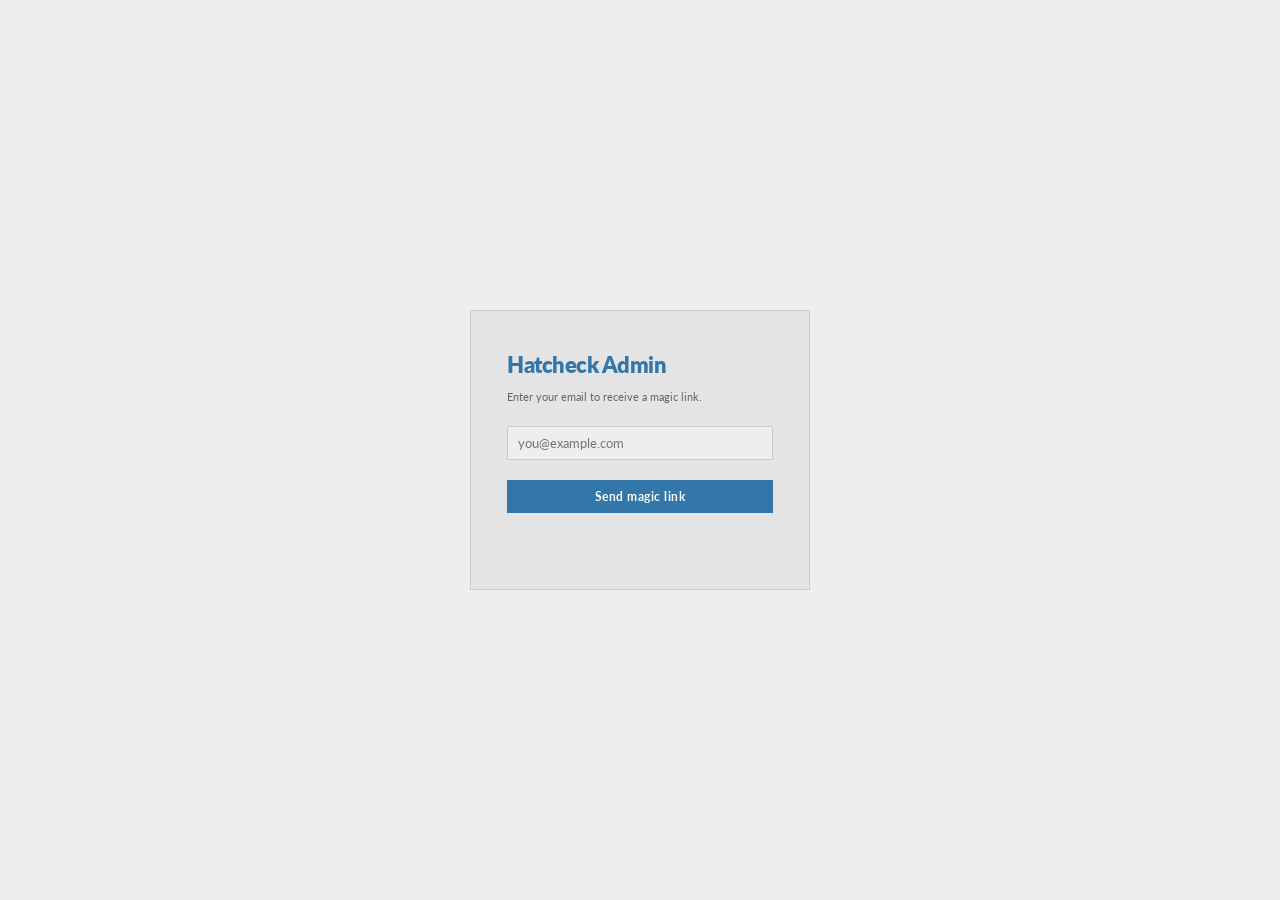
<file: ui/admin.html>
<!DOCTYPE html>
<html lang="en">
<head>
    <meta charset="UTF-8">
    <meta name="viewport" content="width=device-width, initial-scale=1.0">
    <title>Hatcheck — Admin</title>
    <link rel="preconnect" href="https://fonts.googleapis.com">
    <link href="http://fonts.googleapis.com/css?family=Lato|Lora|Inconsolata" rel="stylesheet">
    <style>
        *, *::before, *::after { box-sizing: border-box; margin: 0; padding: 0; }

        :root {
            --bg:          #eeeeee;
            --surface:     #e4e4e4;
            --surface2:    #d8d8d8;
            --border:      #cccccc;
            --accent:      #3377aa;
            --accent-dim:  #255580;
            --text:        #000000;
            --text-dim:    #666666;
            --text-muted:  #999999;
            --danger:      #cc3333;
            --danger-dim:  #a32828;
            --collection:  #2277bb;
            --relation:    #996622;
            --mono:        'Inconsolata', monospace;
            --sans:        'Lato', sans-serif;
            --serif:       'Lora', serif;
        }

        html, body { min-height: 100%; background: var(--bg); color: var(--text); font-family: var(--sans); }
        body { display: flex; flex-direction: column; }

        /* ── Header ── */
        header {
            display: flex;
            align-items: center;
            justify-content: space-between;
            padding: 14px 24px;
            background: var(--surface);
            border-bottom: 1px solid var(--border);
        }
        header h1 {
            font-family: var(--serif);
            font-size: 20px;
            font-weight: 700;
            letter-spacing: -0.3px;
        }
        header h1 span { color: var(--accent); }
        .header-right { display: flex; align-items: center; gap: 14px; }
        .header-link {
            font-size: 11px;
            font-weight: 700;
            letter-spacing: 0.06em;
            text-transform: uppercase;
            color: var(--text-dim);
            text-decoration: none;
            border-bottom: 1px solid transparent;
            transition: all 0.15s;
        }
        .header-link:hover { color: var(--accent); border-bottom-color: var(--accent); }

        /* ── Login overlay (shared convention with ui/index.html) ── */
        .login-overlay {
            position: fixed; inset: 0; background: var(--bg);
            display: flex; align-items: center; justify-content: center; z-index: 1000;
        }
        .login-overlay.hidden { display: none; }
        .login-box {
            background: var(--surface); border: 1px solid var(--border);
            padding: 40px 36px; width: 340px;
            display: flex; flex-direction: column; gap: 20px;
        }
        .login-title { font-family: var(--sans); font-size: 22px; font-weight: 800; color: var(--accent); letter-spacing: -0.5px; }
        .login-sub { font-size: 11px; color: var(--text-dim); line-height: 1.7; margin-top: -10px; }
        .login-input, .field-input, .field-select {
            background: var(--bg); border: 1px solid var(--border); color: var(--text);
            font-family: var(--sans); font-size: 13px; padding: 8px 10px; outline: none;
            width: 100%; transition: border-color 0.15s;
        }
        .login-input:focus, .field-input:focus, .field-select:focus { border-color: var(--accent); }
        .login-msg { font-size: 12px; color: var(--text-dim); min-height: 16px; text-align: center; }
        .login-msg.success { color: var(--accent); }
        .login-msg.error   { color: var(--danger); }

        .btn {
            padding: 8px 16px; font-family: var(--sans); font-size: 12px; font-weight: 700;
            letter-spacing: 0.04em; border: 1px solid var(--border); background: var(--bg);
            color: var(--text); cursor: pointer; transition: all 0.15s;
        }
        .btn:hover { border-color: var(--accent); color: var(--accent); }
        .btn:disabled { opacity: 0.4; cursor: not-allowed; }
        .btn-primary { background: var(--accent); border-color: var(--accent); color: #fff; }
        .btn-primary:hover { background: var(--accent-dim); border-color: var(--accent-dim); color: #fff; }
        .btn-danger { border-color: var(--danger); color: var(--danger); background: var(--bg); }
        .btn-danger:hover { background: var(--danger); color: #fff; }
        .btn-logout {
            padding: 4px 10px; background: transparent; border: 1px solid var(--border);
            color: var(--text-dim); font-family: var(--sans); font-size: 10px; font-weight: 700;
            letter-spacing: 0.08em; text-transform: uppercase; cursor: pointer; transition: all 0.15s;
        }
        .btn-logout:hover { border-color: var(--danger); color: var(--danger); }

        /* ── Layout ── */
        .wrap { flex: 1; max-width: 1100px; width: 100%; margin: 0 auto; padding: 28px 24px 60px; }

        .credential-banner {
            border: 1px solid var(--accent); background: var(--surface);
            padding: 16px 20px; margin-bottom: 24px; display: flex; flex-direction: column; gap: 12px;
        }
        .credential-banner.ok { border-color: var(--border); }
        .credential-row { display: flex; gap: 10px; align-items: center; flex-wrap: wrap; }
        .credential-row label { font-size: 11px; font-weight: 700; text-transform: uppercase; letter-spacing: 0.06em; color: var(--text-dim); }
        .credential-row select { width: auto; }
        .credential-row textarea {
            flex: 1; min-width: 240px; background: var(--bg); border: 1px solid var(--border);
            color: var(--text); font-family: var(--mono); font-size: 12px; padding: 8px 10px;
            resize: vertical; min-height: 38px;
        }
        .credential-status { font-size: 11px; color: var(--text-dim); }
        .credential-status.ok   { color: var(--accent); }
        .credential-status.fail { color: var(--danger); }

        /* ── Tabs ── */
        .tabs { display: flex; gap: 2px; margin-bottom: 20px; border-bottom: 1px solid var(--border); }
        .tab {
            padding: 10px 18px; font-size: 12px; font-weight: 700; letter-spacing: 0.04em;
            text-transform: uppercase; color: var(--text-dim); cursor: pointer;
            border-bottom: 2px solid transparent; margin-bottom: -1px; transition: all 0.15s;
        }
        .tab:hover { color: var(--text); }
        .tab.active { color: var(--accent); border-bottom-color: var(--accent); }
        .panel { display: none; }
        .panel.active { display: block; }

        /* ── Section chrome ── */
        .section-head { display: flex; align-items: center; justify-content: space-between; margin-bottom: 14px; gap: 12px; flex-wrap: wrap; }
        .section-title { font-family: var(--serif); font-size: 17px; font-weight: 700; }
        .section-sub { font-size: 12px; color: var(--text-dim); margin-top: 2px; }
        .filter-row { display: flex; gap: 8px; align-items: center; flex-wrap: wrap; }
        .filter-row .field-input { width: 220px; }

        /* ── Tables ── */
        table { width: 100%; border-collapse: collapse; background: var(--surface); border: 1px solid var(--border); }
        thead th {
            text-align: left; font-size: 10px; font-weight: 800; letter-spacing: 0.08em; text-transform: uppercase;
            color: var(--text-dim); padding: 10px 12px; border-bottom: 1px solid var(--border); background: var(--surface2);
        }
        tbody td { padding: 10px 12px; border-bottom: 1px solid var(--border); font-size: 13px; vertical-align: top; }
        tbody tr:last-child td { border-bottom: none; }
        tbody tr:hover { background: var(--surface2); }
        tbody tr.revoked { opacity: 0.55; }
        .mono { font-family: var(--mono); font-size: 12px; }
        .clickable { cursor: pointer; }
        .clickable:hover { color: var(--accent); }

        .perm-badge {
            display: inline-block; padding: 2px 8px; font-size: 10px; font-weight: 800;
            letter-spacing: 0.06em; text-transform: uppercase; color: #fff; border-radius: 2px;
        }
        .perm-read  { background: var(--accent); }
        .perm-write { background: var(--collection); }
        .perm-admin { background: var(--relation); }

        .status-pill {
            display: inline-block; padding: 2px 8px; font-size: 10px; font-weight: 800;
            letter-spacing: 0.06em; text-transform: uppercase; border: 1px solid var(--border); color: var(--text-dim);
        }
        .status-pill.revoked { border-color: var(--danger); color: var(--danger); }
        .status-pill.expired { border-color: var(--text-muted); color: var(--text-muted); }
        .status-pill.active  { border-color: var(--accent); color: var(--accent); }

        /* Role badge — outlined rather than filled like .perm-badge, so a role
        tag reads visually distinct from a permission tag at a glance. */
        .role {
            display: inline-block; padding: 2px 8px; font-size: 10px; font-weight: 800;
            letter-spacing: 0.06em; text-transform: uppercase; border-radius: 2px;
            border: 1px solid var(--accent); color: var(--accent); background: transparent;
        }

        .empty-state { padding: 40px 20px; text-align: center; color: var(--text-muted); font-size: 13px; }

    /* Card — visually separates a distinct workflow (e.g. defining a role)
       from other content in the same tab (e.g. a listing above it). */
    .card { border: 1px solid var(--border); background: var(--surface); padding: 18px 20px; margin-top: 8px; }
    .card-title { font-family: var(--serif); font-size: 15px; font-weight: 700; margin-bottom: 4px; }
    .card-sub { font-size: 12px; color: var(--text-dim); margin-bottom: 14px; line-height: 1.5; }

        /* ── Assign tab (drag & drop) ── */
        .dnd-columns { display: flex; gap: 20px; align-items: flex-start; }
        .dnd-column { flex: 1; min-width: 0; }
        .dnd-column-title { font-size: 11px; font-weight: 800; text-transform: uppercase; letter-spacing: 0.06em; color: var(--text-dim); margin-bottom: 8px; }
        .dnd-column .field-input { margin-bottom: 8px; }
        .dnd-list { border: 1px solid var(--border); background: var(--surface); max-height: 320px; overflow-y: auto; }
        .dnd-item {
            padding: 9px 12px; font-size: 13px; border-bottom: 1px solid var(--border);
            font-family: var(--mono); user-select: none;
        }
        .dnd-item:last-child { border-bottom: none; }
        .dnd-item.principal-item { cursor: grab; }
        .dnd-item.principal-item:hover { background: var(--surface2); }
        .dnd-item.principal-item.dragging { opacity: 0.35; }
        .dnd-item.role-item { font-family: var(--sans); font-weight: 700; cursor: default; transition: background 0.1s, border-color 0.1s; }
        .dnd-item.role-item.drag-over { background: var(--surface2); border-color: var(--accent); box-shadow: inset 0 0 0 1px var(--accent); }

        /* ── Config panel ── */
        .stat-grid { display: grid; grid-template-columns: repeat(auto-fit, minmax(120px, 1fr)); gap: 12px; margin-bottom: 24px; }
        .stat-card { background: var(--surface); border: 1px solid var(--border); padding: 14px 16px; text-align: center; }
        .stat-value { font-family: var(--serif); font-size: 26px; font-weight: 700; color: var(--accent); }
        .stat-label { font-size: 10px; font-weight: 700; letter-spacing: 0.06em; text-transform: uppercase; color: var(--text-dim); margin-top: 4px; }
        .kv-table { width: 100%; border-collapse: collapse; background: var(--surface); border: 1px solid var(--border); margin-bottom: 20px; }
        .kv-table td { padding: 9px 14px; border-bottom: 1px solid var(--border); font-size: 13px; }
        .kv-table tr:last-child td { border-bottom: none; }
        .kv-table td:first-child { font-weight: 700; color: var(--text-dim); width: 220px; }
        .kv-table td:last-child { font-family: var(--mono); }
        .config-subhead { font-size: 12px; font-weight: 800; letter-spacing: 0.06em; text-transform: uppercase; color: var(--text-dim); margin: 20px 0 8px; }
        .bootstrap-warn { border: 1px solid var(--relation); background: var(--surface); color: var(--relation); padding: 10px 14px; font-size: 12px; margin-bottom: 16px; }

        /* ── Form ── */
        .form-grid { display: grid; grid-template-columns: 1fr 1fr; gap: 16px; max-width: 640px; }
        .form-grid .full { grid-column: 1 / -1; }
        .field { display: flex; flex-direction: column; gap: 6px; }
        .field label { font-size: 11px; font-weight: 700; text-transform: uppercase; letter-spacing: 0.06em; color: var(--text-dim); }
        .field-hint { font-size: 11px; color: var(--text-muted); }
        .form-actions { margin-top: 4px; display: flex; align-items: center; gap: 14px; }
        .result-box {
            margin-top: 18px; padding: 14px 16px; background: var(--surface); border: 1px solid var(--border);
            font-family: var(--mono); font-size: 12px; white-space: pre-wrap; word-break: break-all; max-width: 640px;
            display: none;
        }
        .result-box.show { display: block; }
        .result-box.error { border-color: var(--danger); color: var(--danger); }

    </style>
    <link rel="stylesheet" href="toast.css">
    <script src="toast.js"></script>
</head>
<body>  

<!-- Login overlay — same sessionStorage keys as ui/index.html, so a session started there carries over here. -->
<div class="login-overlay hidden" id="login-overlay">
    <div class="login-box">
        <div class="login-title">Hatcheck Admin</div>
        <div class="login-sub">Enter your email to receive a magic link.</div>
        <input class="login-input" id="login-email" type="email"
               placeholder="you@example.com"
               onkeydown="if(event.key==='Enter') sendMagicLink()">
        <button class="btn btn-primary" onclick="sendMagicLink()" id="login-btn">Send magic link</button>
        <div class="login-msg" id="login-msg"></div>
    </div>
</div>

<header>
    <h1>Hatcheck <span>Admin</span></h1>
    <div class="header-right">
        <a class="header-link" href="/ui/">← Content</a>
        <button class="btn-logout" id="logout-btn" onclick="logout()" style="display:none">Sign out</button>
    </div>
</header>

<div class="wrap">

    <!-- Admin credential panel — a valid session JWT proves identity, but the
         capability routes separately require PermAdmin, satisfied either by
         the one-time bootstrap token or a previously-issued admin capability. -->
    <div class="credential-banner" id="credential-banner">
        <div class="credential-row">
            <label>Admin credential</label>
            <select id="credential-type" class="field-select" style="width:auto" onchange="onCredentialTypeChange()">
                <option value="bootstrap">Bootstrap token</option>
                <option value="capability">Admin capability token</option>
            </select>
            <textarea id="credential-value" class="mono" placeholder="Paste the value here…" rows="1"></textarea>
            <button class="btn" onclick="saveCredential()">Save &amp; verify</button>
        </div>
        <div class="credential-status" id="credential-status">
            No admin credential set — Principals and Capabilities can't load until one is saved.
        </div>
    </div>

    <div class="tabs">
        <div class="tab active" data-tab="principals" onclick="switchTab('principals')">Principals</div>
        <div class="tab" data-tab="capabilities" onclick="switchTab('capabilities')">Capabilities</div>
        <div class="tab" data-tab="issue" onclick="switchTab('issue')">Issue capability</div>
        <div class="tab" data-tab="roles" onclick="switchTab('roles')">Roles</div>
        <div class="tab" data-tab="assign" onclick="switchTab('assign')">Assign</div>
        <div class="tab" data-tab="config" onclick="switchTab('config')">Config</div>
    </div>

    <!-- ── Principals ── -->
    <div class="panel active" id="panel-principals">
        <div class="section-head">
            <div>
                <div class="section-title">Principals</div>
                <div class="section-sub">Every distinct principal that has been issued a bound capability. Hatcheck has no separate user table — this list is derived entirely from the capability log.</div>
            </div>
            <button class="btn" onclick="loadPrincipals()">Refresh</button>
        </div>
        <table>
            <thead><tr><th>Principal</th><th style="width:160px">Capabilities</th></tr></thead>
            <tbody id="principals-body">
                <tr><td colspan="2" class="empty-state">Not loaded yet.</td></tr>
            </tbody>
        </table>
    </div>

    <!-- ── Capabilities ── -->
    <div class="panel" id="panel-capabilities">
        <div class="section-head">
            <div>
                <div class="section-title">Capabilities</div>
                <div class="section-sub">All issued capabilities, or filtered to one principal. Revoking updates the live index immediately.</div>
            </div>
            <div class="filter-row">
                <input class="field-input" id="cap-filter-principal" placeholder="Filter by principal…"
                       onkeydown="if(event.key==='Enter') loadCapabilities()">
                <button class="btn" onclick="loadCapabilities()">Filter</button>
                <button class="btn" onclick="clearCapFilter()">Show all</button>
            </div>
        </div>
        <table>
            <thead>
                <tr>
                    <th>ID</th><th>Hash</th><th>Perm</th><th>Principal</th>
                    <th>Email</th><th>Role</th><th>Expires</th><th>Status</th><th style="width:90px"></th>
                </tr>
            </thead>
            <tbody id="capabilities-body">
                <tr><td colspan="9" class="empty-state">Not loaded yet.</td></tr>
            </tbody>
        </table>
    </div>

    <!-- ── Issue capability ── -->
    <div class="panel" id="panel-issue">
        <div class="section-head">
            <div>
                <div class="section-title">Issue a capability</div>
                <div class="section-sub">Creates and signs a new capability, appends it to the metadata log, and returns it below.</div>
            </div>
        </div>
        <div class="form-grid">
            <div class="field">
                <label>Hash</label>
                <input class="field-input mono" id="issue-hash" placeholder="Object hash, or * for wildcard">
            </div>
            <div class="field">
                <label>Permission</label>
                <select class="field-select" id="issue-perm">
                    <option value="read">read</option>
                    <option value="write">write</option>
                    <option value="admin">admin (bootstrap credential only)</option>
                </select>
            </div>
            <div class="field">
                <label>Principal</label>
                <input class="field-input" id="issue-principal" placeholder="Stytch user ID">
            </div>
            <div class="field">
                <label>Email <span class="field-hint">(optional, display only)</span></label>
                <input class="field-input" id="issue-email" placeholder="user@example.com">
            </div>
            <div class="field full">
                <label>Expires</label>
                <input class="field-input" id="issue-expires" type="datetime-local">
                <div class="field-hint">Defaults to one year from now if left blank.</div>
            </div>
        </div>
        <div class="form-actions">
            <button class="btn btn-primary" onclick="issueCapability()" id="issue-btn">Issue capability</button>
        </div>
        <div class="result-box" id="issue-result"></div>
    </div>

    <!-- ── Roles ── -->
    <div class="panel" id="panel-roles">
        <div class="section-head">
            <div>
                <div class="section-title">Roles</div>
                <div class="section-sub">A role is two things: a <strong>definition</strong> (the set of capability grants it carries) and a <strong>membership</strong> (which principals hold it). Browse existing roles and assignments below, or define a new role's grants further down. Use the <strong>Assign</strong> tab to drag a principal onto a role.</div>
            </div>
            <button class="btn" onclick="loadRoles()">Refresh</button>
        </div>

        <!-- Listing -->
        <div class="section-head" style="margin-top:8px">
            <div class="filter-row">
                <input class="field-input" id="role-filter-principal" placeholder="Filter by principal…"
                       onkeydown="if(event.key==='Enter') loadRoles()">
                <input class="field-input" id="role-filter-role" placeholder="Filter by role…"
                       onkeydown="if(event.key==='Enter') loadRoles()">
                <button class="btn" onclick="loadRoles()">Filter</button>
                <button class="btn" onclick="clearRoleFilter()">Show all</button>
            </div>
        </div>
        <table style="margin-bottom:28px">
            <thead>
                <tr><th>Principal / Role</th><th>Members / Roles held</th><th style="width:90px"></th></tr>
            </thead>
            <tbody id="roles-body">
                <tr><td colspan="3" class="empty-state">Not loaded yet.</td></tr>
            </tbody>
        </table>

        <!-- Role definition (grants) — separated in its own card since
             it's a distinct workflow (defining what a role means) from
             the listing above (browsing who holds what). -->
        <div class="card">
            <div class="card-title">Define a role</div>
            <div class="card-sub">Grants are the capability templates a role carries. Adding one here immediately issues that capability to every principal currently holding the role below; removing one revokes it from all of them.</div>
        <div class="form-grid" style="margin-bottom:14px">
            <div class="field">
                <label>Role</label>
                <input class="field-input" id="role-name" placeholder="e.g. editor, viewer, admin" onkeydown="if(event.key==='Enter') loadRoleGrants()">
            </div>
            <div class="field">
                <label>Hash</label>
                <input class="field-input mono" id="grant-hash" placeholder="Object hash, or * for wildcard">
            </div>
            <div class="field">
                <label>Permission</label>
                <select class="field-select" id="grant-perm">
                    <option value="read">read</option>
                    <option value="write">write</option>
                </select>
            </div>
            <div class="field full">
                <label>Reason <span class="field-hint">(optional, stored in audit log)</span></label>
                <input class="field-input" id="grant-reason" placeholder="e.g. editors need write access to shared docs">
            </div>
        </div>
        <div class="form-actions" style="margin-bottom:16px">
            <button class="btn" onclick="loadRoleGrants()">View grants</button>
            <button class="btn btn-primary" onclick="addRoleGrant()">Add grant</button>
        </div>
            <table>
                <thead><tr><th>Hash</th><th>Perm</th><th style="width:90px"></th></tr></thead>
                <tbody id="role-grants-body">
                    <tr><td colspan="3" class="empty-state">Type a role above and click "View grants".</td></tr>
                </tbody>
            </table>
        </div>
    </div>

    <!-- ── Assign (drag & drop) ── -->
    <div class="panel" id="panel-assign">
        <div class="section-head">
            <div>
                <div class="section-title">Assign</div>
                <div class="section-sub">Find a principal on the left, drag it onto a role on the right to assign — issues one capability per grant currently defined on that role. A role only shows up here once it's been given at least one grant in the Roles tab.</div>
            </div>
            <button class="btn" onclick="loadDndAssign()">Refresh</button>
        </div>
        <div class="dnd-columns">
            <div class="dnd-column">
                <div class="dnd-column-title">Principals</div>
                <input class="field-input" id="dnd-principal-filter" placeholder="Filter principals…" oninput="renderDndPrincipals()">
                <div class="dnd-list" id="dnd-principals-list">
                    <div class="empty-state">Not loaded yet.</div>
                </div>
            </div>
            <div class="dnd-column">
                <div class="dnd-column-title">Roles — drop a principal here to assign</div>
                <input class="field-input" id="dnd-role-filter" placeholder="Filter roles…" oninput="renderDndRoles()">
                <div class="dnd-list" id="dnd-roles-list">
                    <div class="empty-state">Not loaded yet.</div>
                </div>
            </div>
        </div>
    </div>

    <!-- ── Config ── -->
    <div class="panel" id="panel-config">
        <div class="section-head">
            <div>
                <div class="section-title">Configuration &amp; stats</div>
                <div class="section-sub">Non-secret configuration values and basic store statistics. The signing key and bootstrap token value are never exposed here.</div>
            </div>
            <button class="btn" onclick="loadConfig()">Refresh</button>
        </div>
        <div id="config-content">
            <div class="empty-state">Not loaded yet.</div>
        </div>
    </div>

</div>

<div class="toast" id="toast">
    <div class="toast-label" id="toast-label">Info</div>
    <div id="toast-msg"></div>
</div>

<script>
const API = '';

// ── Auth state (shared sessionStorage keys with ui/index.html) ──
let sessionJWT = sessionStorage.getItem('session_jwt') || '';
let userID     = sessionStorage.getItem('user_id') || '';

// ── Admin credential (separate concern — proves PermAdmin, not identity) ──
let credentialType  = sessionStorage.getItem('admin_credential_type')  || 'bootstrap';
let credentialValue = sessionStorage.getItem('admin_credential_value') || '';

function updateAuthUI() {
    const loggedIn = !!sessionJWT;
    document.getElementById('login-overlay').classList.toggle('hidden', loggedIn);
    document.getElementById('logout-btn').style.display = loggedIn ? '' : 'none';
}

// adminFetch injects the session JWT (identity, required by RequireAuth)
// and the admin credential (PermAdmin, required by CapabilityMiddleware.Protect).
async function adminFetch(url, options = {}) {
    const headers = { ...(options.headers || {}) };
    if (sessionJWT) {
        headers['Authorization'] = `Bearer ${sessionJWT}`;
        headers['X-User-ID'] = userID;
    }
    if (credentialValue) {
        if (credentialType === 'bootstrap') {
            headers['X-Bootstrap-Token'] = credentialValue;
        } else {
            headers['X-Capability-Token'] = credentialValue;
        }
    }
    const res = await fetch(url, { ...options, headers });
    if (res.status === 401 && url.includes('/auth/')) {
        clearAuth();
        showToast('Session expired', 'Please sign in again.', true);
        throw new Error('Session expired');
    }
    return res;
}

function clearAuth() {
    sessionJWT = ''; userID = '';
    sessionStorage.removeItem('session_jwt');
    sessionStorage.removeItem('user_id');
    updateAuthUI();
}

function logout() {
    clearAuth();
    showToast('Signed out', 'See you next time.');
}

async function sendMagicLink() {
    const email = document.getElementById('login-email').value.trim();
    const msg   = document.getElementById('login-msg');
    const btn   = document.getElementById('login-btn');
    if (!email) {
        msg.textContent = 'Enter your email address.';
        msg.className = 'login-msg error';
        return;
    }
    btn.disabled = true;
    btn.textContent = 'Sending…';
    msg.textContent = ''; msg.className = 'login-msg';
    try {
        const res = await fetch(`${API}/auth/login`, {
            method: 'POST',
            headers: { 'Content-Type': 'application/json' },
            body: JSON.stringify({ email }),
        });
        if (!res.ok) throw new Error('Failed to send magic link');
        msg.textContent = 'Magic link sent — check your email.';
        msg.className = 'login-msg success';
    } catch (err) {
        msg.textContent = err.message;
        msg.className = 'login-msg error';
    } finally {
        btn.disabled = false;
        btn.textContent = 'Send magic link';
    }
}

async function handleMagicLinkCallback() {
    const params = new URLSearchParams(window.location.search);
    const jwt = params.get('session_jwt');
    const uid = params.get('user_id');
    const email = params.get('email');
    if (!jwt) return;
    window.history.replaceState({}, '', window.location.pathname);
    sessionJWT = jwt; userID = uid;
    sessionStorage.setItem('session_jwt', sessionJWT);
    sessionStorage.setItem('user_id', userID);
    updateAuthUI();
    showToast('Signed in', email || uid);
}

// ── Admin credential handling ──
function onCredentialTypeChange() {
    credentialType = document.getElementById('credential-type').value;
}

function saveCredential() {
    credentialType  = document.getElementById('credential-type').value;
    credentialValue = document.getElementById('credential-value').value.trim();
    sessionStorage.setItem('admin_credential_type', credentialType);
    sessionStorage.setItem('admin_credential_value', credentialValue);
    verifyCredential();
}

async function verifyCredential() {
    const status = document.getElementById('credential-status');
    const banner = document.getElementById('credential-banner');
    if (!credentialValue) {
        status.textContent = "No admin credential set — Principals and Capabilities can't load until one is saved.";
        status.className = 'credential-status';
        banner.classList.remove('ok');
        return false;
    }
    try {
        const res = await adminFetch(`${API}/principals`);
        if (res.ok) {
            status.textContent = 'Admin credential verified.';
            status.className = 'credential-status ok';
            banner.classList.add('ok');
            // Clear the "loaded" flags so previously-failed (pre-credential)
            // tables refresh instead of showing a stale error, then reload
            // whichever tab is currently visible.
            principalsLoaded = false;
            capabilitiesLoaded = false;
            rolesLoaded = false;
            configLoaded = false;
            const activePanel = document.querySelector('.panel.active');
            if (activePanel && activePanel.id === 'panel-principals') loadPrincipals();
            if (activePanel && activePanel.id === 'panel-capabilities') loadCapabilities();
            if (activePanel && activePanel.id === 'panel-roles') loadRoles();
            if (activePanel && activePanel.id === 'panel-config') loadConfig();
            return true;
        }
        status.textContent = `Credential rejected (HTTP ${res.status}). Check the value and try again.`;
        status.className = 'credential-status fail';
        banner.classList.remove('ok');
        return false;
    } catch (err) {
        status.textContent = `Could not verify: ${err.message}`;
        status.className = 'credential-status fail';
        banner.classList.remove('ok');
        return false;
    }
}

// ── Tabs ──
function switchTab(name) {
    document.querySelectorAll('.tab').forEach(t => t.classList.toggle('active', t.dataset.tab === name));
    document.querySelectorAll('.panel').forEach(p => p.classList.toggle('active', p.id === `panel-${name}`));
    if (name === 'principals' && !principalsLoaded) loadPrincipals();
    if (name === 'capabilities' && !capabilitiesLoaded) loadCapabilities();
    if (name === 'roles' && !rolesLoaded) loadRoles();
    if (name === 'assign') loadDndAssign();
    if (name === 'config' && !configLoaded) loadConfig();
}

// ── Principals ──
let principalsLoaded = false;

async function loadPrincipals() {
    const body = document.getElementById('principals-body');
    body.innerHTML = '<tr><td colspan="2" class="empty-state">Loading…</td></tr>';
    try {
        const res = await adminFetch(`${API}/principals`);
        if (!res.ok) throw new Error(`HTTP ${res.status}`);
        const principals = await res.json();
        principalsLoaded = true;
        if (!principals.length) {
            body.innerHTML = '<tr><td colspan="2" class="empty-state">No principals yet — no bound capabilities have been issued.</td></tr>';
            return;
        }
        body.innerHTML = principals.map(p => `
            <tr>
                <td class="mono clickable" onclick="viewPrincipalCapabilities('${escAttr(p)}')">${escHtml(p)}</td>
                <td><button class="btn" onclick="viewPrincipalCapabilities('${escAttr(p)}')">View →</button></td>
            </tr>
        `).join('');
    } catch (err) {
        body.innerHTML = `<tr><td colspan="2" class="empty-state">Failed to load: ${escHtml(err.message)}</td></tr>`;
    }
}

function viewPrincipalCapabilities(principal) {
    document.getElementById('cap-filter-principal').value = principal;
    switchTab('capabilities');
    loadCapabilities();
}

// ── Capabilities ──
let capabilitiesLoaded = false;

function clearCapFilter() {
    document.getElementById('cap-filter-principal').value = '';
    loadCapabilities();
}

async function loadCapabilities() {
    const principal = document.getElementById('cap-filter-principal').value.trim();
    const body = document.getElementById('capabilities-body');
    body.innerHTML = '<tr><td colspan="9" class="empty-state">Loading…</td></tr>';
    try {
        const url = principal
            ? `${API}/capabilities?principal=${encodeURIComponent(principal)}`
            : `${API}/capabilities`;
        const res = await adminFetch(url);
        if (!res.ok) throw new Error(`HTTP ${res.status}`);
        const caps = await res.json();
        capabilitiesLoaded = true;
        if (!caps.length) {
            body.innerHTML = '<tr><td colspan="9" class="empty-state">No capabilities found.</td></tr>';
            return;
        }
        body.innerHTML = caps.map(renderCapabilityRow).join('');
    } catch (err) {
        body.innerHTML = `<tr><td colspan="9" class="empty-state">Failed to load: ${escHtml(err.message)}</td></tr>`;
    }
}

function renderCapabilityRow(cap) {
    const expired = new Date(cap.expires) < new Date();
    let statusHtml;
    if (cap.revoked) statusHtml = '<span class="status-pill revoked">Revoked</span>';
    else if (expired) statusHtml = '<span class="status-pill expired">Expired</span>';
    else statusHtml = '<span class="status-pill active">Active</span>';

    const rowClass = cap.revoked ? 'revoked' : '';
    const idShort = cap.id ? cap.id.slice(0, 12) + '…' : '';
    const hashDisplay = cap.hash === '*' ? '<em>* (wildcard)</em>' : (cap.hash || '').slice(0, 16) + ((cap.hash || '').length > 16 ? '…' : '');
    const roleDisplay = cap.role
        ? `<span class="role clickable" onclick="viewRoleFromCapability('${escAttr(cap.role)}')">${escHtml(cap.role)}</span>`
        : '<span class="field-hint">—</span>';

    return `
        <tr class="${rowClass}">
            <td class="mono" title="${escAttr(cap.id)}">${escHtml(idShort)}</td>
            <td class="mono" title="${escAttr(cap.hash)}">${hashDisplay}</td>
            <td><span class="perm-badge perm-${escAttr(cap.perm)}">${escHtml(cap.perm)}</span></td>
            <td class="mono clickable" onclick="viewPrincipalCapabilities('${escAttr(cap.principal || '')}')">${escHtml(cap.principal || '(bearer)')}</td>
            <td>${escHtml(cap.email || '—')}</td>
            <td>${roleDisplay}</td>
            <td>${escHtml(formatExpiry(cap.expires))}</td>
            <td>${statusHtml}</td>
            <td>${cap.revoked ? '' : `<button class="btn btn-danger" onclick="revokeCapability('${escAttr(cap.id)}')">Revoke</button>`}</td>
        </tr>
    `;
}

// Jump from a capability's Role badge to that role's definition/membership
// in the Roles tab — mirrors viewPrincipalCapabilities' cross-tab pattern.
function viewRoleFromCapability(role) {
    switchTab('roles');
    document.getElementById('role-name').value = role;
    document.getElementById('role-filter-role').value = role;
    document.getElementById('role-filter-principal').value = '';
    loadRoles();
    loadRoleGrants();
}

function formatExpiry(iso) {
    try {
        return new Date(iso).toLocaleString();
    } catch {
        return iso;
    }
}

async function revokeCapability(id) {
    if (!confirm(`Revoke capability ${id}? This takes effect immediately.`)) return;
    try {
        const res = await adminFetch(`${API}/capability/revoke?id=${encodeURIComponent(id)}`, { method: 'POST' });
        if (!res.ok) throw new Error(`HTTP ${res.status}`);
        showToast('Revoked', `Capability ${id.slice(0, 12)}… revoked.`);
        loadCapabilities();
    } catch (err) {
        showToast('Revoke failed', err.message, true);
    }
}

// ── Issue capability ──
async function issueCapability() {
    const hash      = document.getElementById('issue-hash').value.trim();
    const perm      = document.getElementById('issue-perm').value;
    const principal = document.getElementById('issue-principal').value.trim();
    const email     = document.getElementById('issue-email').value.trim();
    const expiresLocal = document.getElementById('issue-expires').value;
    const resultBox = document.getElementById('issue-result');
    const btn       = document.getElementById('issue-btn');

    if (!hash || !principal) {
        showToast('Missing fields', 'Hash and principal are required.', true);
        return;
    }

    let expiresISO;
    if (expiresLocal) {
        expiresISO = new Date(expiresLocal).toISOString();
    } else {
        const d = new Date();
        d.setFullYear(d.getFullYear() + 1);
        expiresISO = d.toISOString();
    }

    const params = new URLSearchParams({ hash, perm, principal, expires: expiresISO });
    if (email) params.set('email', email);

    btn.disabled = true;
    btn.textContent = 'Issuing…';
    resultBox.classList.remove('show', 'error');
    try {
        const res = await adminFetch(`${API}/capability?${params.toString()}`, { method: 'POST' });
        const text = await res.text();
        if (!res.ok) throw new Error(text || `HTTP ${res.status}`);
        resultBox.textContent = text;
        resultBox.classList.add('show');
        showToast('Capability issued', `Issued to ${principal}`);
        loadCapabilities();
    } catch (err) {
        resultBox.textContent = err.message;
        resultBox.classList.add('show', 'error');
        showToast('Issue failed', err.message, true);
    } finally {
        btn.disabled = false;
        btn.textContent = 'Issue capability';
    }
}

// ── Roles ──
let rolesLoaded = false;

function clearRoleFilter() {
    document.getElementById('role-filter-principal').value = '';
    document.getElementById('role-filter-role').value = '';
    loadRoles();
}

async function loadRoles() {
    const filterPrincipal = document.getElementById('role-filter-principal').value.trim();
    const filterRole      = document.getElementById('role-filter-role').value.trim();
    const body = document.getElementById('roles-body');
    body.innerHTML = '<tr><td colspan="3" class="empty-state">Loading…</td></tr>';

    try {
        let rows = '';

        if (filterPrincipal) {
            // Show roles held by a specific principal.
            const res = await adminFetch(`${API}/roles?principal=${encodeURIComponent(filterPrincipal)}`);
            if (!res.ok) throw new Error(`HTTP ${res.status}`);
            const roles = await res.json();
            if (!roles.length) {
                body.innerHTML = `<tr><td colspan="3" class="empty-state">${escHtml(filterPrincipal)} holds no roles.</td></tr>`;
                rolesLoaded = true;
                return;
            }
            rows = roles.map(role => `
                <tr>
                    <td class="mono">${escHtml(filterPrincipal)}</td>
                    <td><span class="role">${escHtml(role)}</span></td>
                    <td><button class="btn btn-danger" onclick="removeRoleFromPrincipal('${escAttr(filterPrincipal)}', '${escAttr(role)}')">Remove</button></td>
                </tr>
            `).join('');

        } else if (filterRole) {
            // Show principals holding a specific role.
            const res = await adminFetch(`${API}/roles?role=${encodeURIComponent(filterRole)}`);
            if (!res.ok) throw new Error(`HTTP ${res.status}`);
            const principals = await res.json();
            if (!principals.length) {
                body.innerHTML = `<tr><td colspan="3" class="empty-state">No principals hold the role "${escHtml(filterRole)}".</td></tr>`;
                rolesLoaded = true;
                return;
            }
            rows = principals.map(p => `
                <tr>
                    <td class="mono clickable" onclick="viewPrincipalRoles('${escAttr(p)}')">${escHtml(p)}</td>
                    <td><span class="role">${escHtml(filterRole)}</span></td>
                    <td><button class="btn btn-danger" onclick="removeRoleFromPrincipal('${escAttr(p)}', '${escAttr(filterRole)}')">Remove</button></td>
                </tr>
            `).join('');

        } else {
            // Show all active roles with their member counts. No single
            // principal to target here, so the Remove column is blank —
            // drill into a specific role (or principal) first.
            const res = await adminFetch(`${API}/roles`);
            if (!res.ok) throw new Error(`HTTP ${res.status}`);
            const roles = await res.json();
            if (!roles.length) {
                body.innerHTML = '<tr><td colspan="3" class="empty-state">No roles have been assigned yet.</td></tr>';
                rolesLoaded = true;
                return;
            }
            // Fetch member counts in parallel.
            const counts = await Promise.all(roles.map(async role => {
                try {
                    const r = await adminFetch(`${API}/roles?role=${encodeURIComponent(role)}`);
                    if (!r.ok) return 0;
                    const members = await r.json();
                    return members.length;
                } catch { return 0; }
            }));
            rows = roles.map((role, i) => `
                <tr>
                    <td><span class="role">${escHtml(role)}</span></td>
                    <td class="clickable" onclick="viewRoleMembers('${escAttr(role)}')">${counts[i]} member${counts[i] !== 1 ? 's' : ''} →</td>
                    <td></td>
                </tr>
            `).join('');
        }

        body.innerHTML = rows;
        rolesLoaded = true;
    } catch (err) {
        body.innerHTML = `<tr><td colspan="3" class="empty-state">Failed to load: ${escHtml(err.message)}</td></tr>`;
    }
}

function viewPrincipalRoles(principal) {
    document.getElementById('role-filter-principal').value = principal;
    document.getElementById('role-filter-role').value = '';
    loadRoles();
}

function viewRoleMembers(role) {
    document.getElementById('role-filter-role').value = role;
    document.getElementById('role-filter-principal').value = '';
    document.getElementById('role-name').value = role;
    loadRoles();
    loadRoleGrants();
}

async function removeRoleFromPrincipal(principal, role) {
    if (!confirm(`Remove role "${role}" from ${principal}? This revokes every capability issued under it.`)) return;
    const params = new URLSearchParams({ principal, role, reason: 'removed via Roles browse table' });
    try {
        const res = await adminFetch(`${API}/role/revoke?${params.toString()}`, { method: 'POST' });
        const text = await res.text();
        if (!res.ok) throw new Error(text || `HTTP ${res.status}`);
        showToast('Role removed', text.trim() + ' — click to view in Capabilities', false, () => viewPrincipalCapabilities(principal));
        rolesLoaded = false;
        loadRoles();
    } catch (err) {
        showToast('Remove failed', err.message, true);
    }
}

// ── Role grants (a role's definition) ──

async function loadRoleGrants() {
    const role = document.getElementById('role-name').value.trim();
    const body = document.getElementById('role-grants-body');
    if (!role) {
        body.innerHTML = '<tr><td colspan="3" class="empty-state">Type a role above and click "View grants".</td></tr>';
        return;
    }
    body.innerHTML = '<tr><td colspan="3" class="empty-state">Loading…</td></tr>';
    try {
        const res = await adminFetch(`${API}/role/grants?role=${encodeURIComponent(role)}`);
        if (!res.ok) throw new Error(`HTTP ${res.status}`);
        const grants = await res.json();
        if (!grants.length) {
            body.innerHTML = `<tr><td colspan="3" class="empty-state">Role "${escHtml(role)}" grants nothing yet — add a hash and permission above.</td></tr>`;
            return;
        }
        body.innerHTML = grants.map(g => `
            <tr>
                <td class="mono">${g.hash === '*' ? '<em>* (wildcard)</em>' : escHtml(g.hash)}</td>
                <td><span class="perm-badge perm-${escAttr(g.perm)}">${escHtml(g.perm)}</span></td>
                <td><button class="btn btn-danger" onclick="removeRoleGrant('${escAttr(g.hash)}', '${escAttr(g.perm)}')">Remove</button></td>
            </tr>
        `).join('');
    } catch (err) {
        body.innerHTML = `<tr><td colspan="3" class="empty-state">Failed to load: ${escHtml(err.message)}</td></tr>`;
    }
}

async function addRoleGrant() {
    const role   = document.getElementById('role-name').value.trim();
    const hash   = document.getElementById('grant-hash').value.trim();
    const perm   = document.getElementById('grant-perm').value;
    const reason = document.getElementById('grant-reason').value.trim();
    if (!role || !hash) {
        showToast('Missing fields', 'Role and hash are required.', true);
        return;
    }
    const params = new URLSearchParams({ role, hash, perm });
    if (reason) params.set('reason', reason);
    try {
        const res = await adminFetch(`${API}/role/grant?${params.toString()}`, { method: 'POST' });
        const text = await res.text();
        if (!res.ok) throw new Error(text || `HTTP ${res.status}`);
        showToast('Grant added', text.trim());
        loadRoleGrants();
        loadDndAssign(); // the role may be brand new and need to appear in the Assign list
    } catch (err) {
        showToast('Add grant failed', err.message, true);
    }
}

async function removeRoleGrant(hash, perm) {
    const role = document.getElementById('role-name').value.trim();
    if (!role) return;
    if (!confirm(`Remove grant ${hash}/${perm} from role "${role}"? This revokes it from every current member.`)) return;
    const reason = document.getElementById('grant-reason').value.trim();
    const params = new URLSearchParams({ role, hash, perm });
    if (reason) params.set('reason', reason);
    try {
        const res = await adminFetch(`${API}/role/grant/revoke?${params.toString()}`, { method: 'POST' });
        const text = await res.text();
        if (!res.ok) throw new Error(text || `HTTP ${res.status}`);
        showToast('Grant removed', text.trim());
        loadRoleGrants();
        loadDndAssign(); // a role can disappear from the Assign list if that was its last grant
    } catch (err) {
        showToast('Remove grant failed', err.message, true);
    }
}

// ── Assign (drag & drop) ──
// Two independently-filterable lists — principals (from /principals, the
// same capability-log-derived directory the Principals tab uses) and roles
// (from /roles, which now includes roles that only have a grant defined and
// no members yet — see the Roles() fix). Dragging a principal onto a role
// calls the same /role/assign endpoint the manual form in the Roles tab
// uses; this is a second front end onto identical backend behavior, not a
// separate code path.
let dndPrincipals = [];
let dndRoles = [];

async function loadDndAssign() {
    const principalsList = document.getElementById('dnd-principals-list');
    const rolesList = document.getElementById('dnd-roles-list');
    principalsList.innerHTML = '<div class="empty-state">Loading…</div>';
    rolesList.innerHTML = '<div class="empty-state">Loading…</div>';
    try {
        const [pRes, rRes] = await Promise.all([
            adminFetch(`${API}/principals`),
            adminFetch(`${API}/roles`),
        ]);
        if (!pRes.ok) throw new Error(`principals: HTTP ${pRes.status}`);
        if (!rRes.ok) throw new Error(`roles: HTTP ${rRes.status}`);
        dndPrincipals = await pRes.json();
        dndRoles = await rRes.json();
    } catch (err) {
        principalsList.innerHTML = `<div class="empty-state">Failed to load: ${escHtml(err.message)}</div>`;
        rolesList.innerHTML = '<div class="empty-state">—</div>';
        return;
    }
    renderDndPrincipals();
    renderDndRoles();
}

function renderDndPrincipals() {
    const filter = document.getElementById('dnd-principal-filter').value.trim().toLowerCase();
    const list = document.getElementById('dnd-principals-list');
    const filtered = filter ? dndPrincipals.filter(p => p.toLowerCase().includes(filter)) : dndPrincipals;

    if (!dndPrincipals.length) {
        list.innerHTML = '<div class="empty-state">No principals yet — no bound capabilities have been issued.</div>';
        return;
    }
    if (!filtered.length) {
        list.innerHTML = '<div class="empty-state">No principals match.</div>';
        return;
    }
    list.innerHTML = filtered.map(p => `
        <div class="dnd-item principal-item" draggable="true"
             ondragstart="event.dataTransfer.setData('text/plain', '${escAttr(p)}'); this.classList.add('dragging')"
             ondragend="this.classList.remove('dragging')">
            ${escHtml(p)}
        </div>
    `).join('');
}

function renderDndRoles() {
    const filter = document.getElementById('dnd-role-filter').value.trim().toLowerCase();
    const list = document.getElementById('dnd-roles-list');
    const filtered = filter ? dndRoles.filter(r => r.toLowerCase().includes(filter)) : dndRoles;

    if (!dndRoles.length) {
        list.innerHTML = '<div class="empty-state">No roles defined yet — add a grant to a role in the Roles tab first.</div>';
        return;
    }
    if (!filtered.length) {
        list.innerHTML = '<div class="empty-state">No roles match.</div>';
        return;
    }
    list.innerHTML = filtered.map(r => `
        <div class="dnd-item role-item"
             ondragover="event.preventDefault(); this.classList.add('drag-over')"
             ondragleave="this.classList.remove('drag-over')"
             ondrop="handleRoleDrop(event, '${escAttr(r)}')">
            ${escHtml(r)}
        </div>
    `).join('');
}

async function handleRoleDrop(event, role) {
    event.preventDefault();
    event.currentTarget.classList.remove('drag-over');
    const principal = event.dataTransfer.getData('text/plain');
    if (!principal || !role) return;
    if (!confirm(`Assign role "${role}" to ${principal}?`)) return;

    const params = new URLSearchParams({ principal, role, reason: 'assigned via drag-and-drop' });
    try {
        const res = await adminFetch(`${API}/role/assign?${params.toString()}`, { method: 'POST' });
        const text = await res.text();
        if (!res.ok) throw new Error(text || `HTTP ${res.status}`);
        showToast('Role assigned', text.trim() + ' — click to view in Capabilities', false, () => viewPrincipalCapabilities(principal));
        rolesLoaded = false; // Roles tab's browse table should reflect this next time it's opened
    } catch (err) {
        showToast('Assign failed', err.message, true);
    }
}

// ── Config ──
let configLoaded = false;

async function loadConfig() {
    const container = document.getElementById('config-content');
    container.innerHTML = '<div class="empty-state">Loading…</div>';
    try {
        const res = await adminFetch(`${API}/config`);
        if (!res.ok) throw new Error(`HTTP ${res.status}`);
        const cfg = await res.json();
        configLoaded = true;
        container.innerHTML = renderConfig(cfg);
    } catch (err) {
        container.innerHTML = `<div class="empty-state">Failed to load: ${escHtml(err.message)}</div>`;
    }
}

function renderConfig(cfg) {
    const stats = cfg.stats || {};
    const rates = cfg.rate_limits || {};

    const statCards = [
        ['Objects', stats.object_count],
        ['Capabilities', stats.capability_count],
        ['Principals', stats.principal_count],
        ['Tags', stats.tag_count],
        ['Namespaces', stats.namespace_count],
    ].map(([label, val]) => `
        <div class="stat-card">
            <div class="stat-value">${val ?? 0}</div>
            <div class="stat-label">${escHtml(label)}</div>
        </div>
    `).join('');

    const bootstrapWarning = cfg.bootstrap_token_set
        ? `<div class="bootstrap-warn">A bootstrap token is currently set. Consider rotating it out once real admin capabilities are established — it grants PermAdmin without a signed capability.</div>`
        : '';

    const rateRow = (name, r) => `
        <tr>
            <td>${escHtml(name)}</td>
            <td>${r ? `${escHtml(r.interval)} interval, burst of ${r.burst}` : '—'}</td>
        </tr>
    `;

    return `
        <div class="stat-grid">${statCards}</div>
        ${bootstrapWarning}
        <div class="config-subhead">Paths</div>
        <table class="kv-table">
            <tr><td>Object storage</td><td>${escHtml(cfg.obj_path)}</td></tr>
            <tr><td>Metadata log</td><td>${escHtml(cfg.meta_path)}</td></tr>
            <tr><td>UI assets</td><td>${escHtml(cfg.ui_path)}</td></tr>
        </table>
        <div class="config-subhead">Capabilities</div>
        <table class="kv-table">
            <tr><td>Default expiry</td><td>${escHtml(cfg.capability_expiry)}</td></tr>
            <tr><td>Bootstrap token set</td><td>${cfg.bootstrap_token_set ? 'yes' : 'no'}</td></tr>
        </table>
        <div class="config-subhead">Rate limits</div>
        <table class="kv-table">
            ${rateRow('Read', rates.read)}
            ${rateRow('Write', rates.write)}
            ${rateRow('Admin', rates.admin)}
        </table>
    `;
}

function escHtml(str) {
    return String(str)
        .replace(/&/g, '&amp;')
        .replace(/</g, '&lt;')
        .replace(/>/g, '&gt;')
        .replace(/"/g, '&quot;');
}

function escAttr(str) {
    return String(str).replace(/'/g, "\\'");
}

// ── Init ──
document.addEventListener('DOMContentLoaded', () => {
    handleMagicLinkCallback().then(updateAuthUI);
    document.getElementById('credential-type').value = credentialType;
    document.getElementById('credential-value').value = credentialValue;
    if (credentialValue) {
        // verifyCredential() reloads the active tab's data itself on success.
        verifyCredential();
    } else {
        document.getElementById('principals-body').innerHTML =
            '<tr><td colspan="2" class="empty-state">Set an admin credential above, then this will load automatically.</td></tr>';
    }
});
</script>
</body>
</html>
</file>
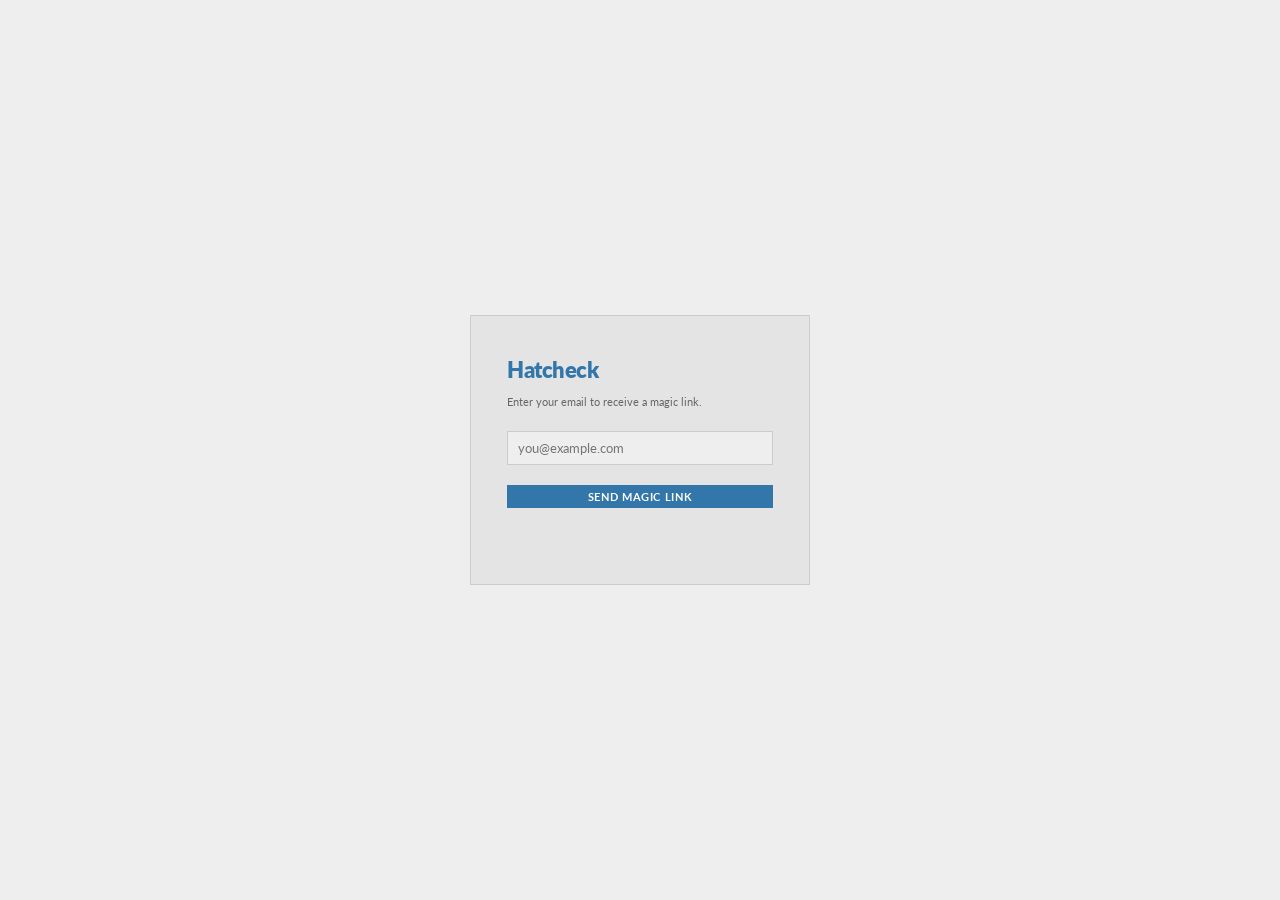
<file: ui/reader.html>
<!DOCTYPE html>
<html lang="en">
<head>
    <meta charset="UTF-8">
    <meta name="viewport" content="width=device-width, initial-scale=1.0">
    <title>Hatcheck — Reader</title>
    <link rel="preconnect" href="https://fonts.googleapis.com">
    <link href="http://fonts.googleapis.com/css?family=Lato|Lora|Inconsolata" rel="stylesheet">
    <style>
        *, *::before, *::after { box-sizing: border-box; margin: 0; padding: 0; }

        :root {
            --bg:          #eeeeee;
            --surface:     #e4e4e4;
            --surface2:    #d8d8d8;
            --border:      #cccccc;
            --accent:      #3377aa;
            --accent-dim:  #255580;
            --text:        #000000;
            --text-dim:    #666666;
            --text-muted:  #999999;
            --danger:      #cc3333;
            --collection:  #2277bb;
            --relation:    #996622;
            --mono:        'Inconsolata', monospace;
            --sans:        'Lato', sans-serif;
            --serif:       'Lora', serif;
        }

        html, body { height: 100%; background: var(--bg); color: var(--text); font-family: var(--sans); overflow: hidden; }

        /* ── Header ── */
        header {
            height: 48px;
            background: var(--surface);
            border-bottom: 1px solid var(--border);
            display: flex;
            align-items: center;
            padding: 0 16px;
            gap: 14px;
            flex-shrink: 0;
            z-index: 10;
        }

        header h1 {
            font-family: var(--serif);
            font-weight: 700;
            font-size: 20px;
            color: var(--accent);
            flex-shrink: 0;
        }

        header .mode-tag {
            font-size: 10px;
            font-weight: 700;
            letter-spacing: 0.08em;
            text-transform: uppercase;
            color: var(--text-muted);
            border: 1px solid var(--border);
            border-radius: 999px;
            padding: 2px 8px;
            flex-shrink: 0;
        }

        .ns-form {
            display: flex;
            align-items: center;
            gap: 6px;
        }

        .ns-input {
            background: var(--bg);
            border: 1px solid var(--border);
            color: var(--text);
            font-family: var(--sans);
            font-size: 12px;
            padding: 5px 8px;
            outline: none;
            width: 180px;
        }
        .ns-input:focus { border-color: var(--accent); }

        .header-right {
            margin-left: auto;
            display: flex;
            align-items: center;
            gap: 12px;
        }

        .btn {
            padding: 5px 14px;
            border: none;
            font-family: var(--sans);
            font-size: 11px;
            font-weight: 700;
            letter-spacing: 0.06em;
            text-transform: uppercase;
            cursor: pointer;
            transition: all 0.15s;
            flex-shrink: 0;
        }
        .btn-primary { background: var(--accent); color: #ffffff; }
        .btn-primary:hover { background: var(--accent-dim); }
        .btn-primary:disabled { opacity: 0.4; cursor: not-allowed; }
        .btn-ghost {
            background: transparent;
            border: 1px solid var(--border);
            color: var(--text-dim);
        }
        .btn-ghost:hover { border-color: var(--accent); color: var(--accent); }
        .btn-logout {
            padding: 4px 10px;
            background: transparent;
            border: 1px solid var(--border);
            color: var(--text-dim);
            font-family: var(--sans);
            font-size: 10px;
            font-weight: 700;
            letter-spacing: 0.08em;
            text-transform: uppercase;
            cursor: pointer;
            transition: all 0.15s;
        }
        .btn-logout:hover { border-color: var(--danger); color: var(--danger); }

        /* ── Workspace ── */
        .workspace {
            display: flex;
            height: calc(100vh - 48px);
            overflow: hidden;
        }

        /* ── Reading pane ── */
        .reader-pane {
            flex: 1;
            overflow-y: auto;
            display: flex;
            justify-content: center;
            background: var(--bg);
        }

        .reader-article {
            width: 100%;
            max-width: 640px;
            padding: 56px 32px 80px;
        }

        .reader-eyebrow {
            font-family: var(--sans);
            font-size: 11px;
            font-weight: 700;
            letter-spacing: 0.08em;
            text-transform: uppercase;
            color: var(--text-muted);
            margin-bottom: 10px;
        }

        .reader-title {
            font-family: var(--serif);
            font-size: 30px;
            font-weight: 700;
            line-height: 1.25;
            color: var(--text);
            margin-bottom: 6px;
            word-break: break-word;
        }

        .reader-hash {
            font-family: var(--mono);
            font-size: 11px;
            color: var(--text-muted);
            margin-bottom: 32px;
        }

        .reader-body {
            font-family: var(--serif);
            font-size: 18px;
            line-height: 1.75;
            color: var(--text);
            white-space: pre-wrap;
            word-wrap: break-word;
        }

        .reader-empty, .reader-notice {
            font-family: var(--sans);
            font-size: 13px;
            color: var(--text-dim);
            line-height: 1.7;
        }

        .reader-notice {
            border-left: 3px solid var(--accent);
            background: rgba(51,119,170,0.06);
            padding: 12px 16px;
            margin-bottom: 24px;
        }

        /* Picker shown in the reading pane when no post is open yet */
        .picker-list { margin-top: 8px; }
        .picker-item {
            padding: 10px 4px;
            border-bottom: 1px solid var(--border);
            cursor: pointer;
            font-family: var(--sans);
            font-size: 14px;
            color: var(--text);
            display: flex;
            align-items: center;
            gap: 8px;
            transition: color 0.1s;
        }
        .picker-item:hover { color: var(--accent); }
        .picker-item .picker-kind {
            font-size: 10px;
            text-transform: uppercase;
            letter-spacing: 0.06em;
            color: var(--text-muted);
            flex-shrink: 0;
        }

        /* ── Map pane (right sidebar) ── */
        .map-pane {
            width: 380px;
            min-width: 260px;
            max-width: 560px;
            flex-shrink: 0;
            border-left: 1px solid var(--border);
            background: var(--surface);
            display: flex;
            flex-direction: column;
        }

        .map-pane-header {
            padding: 12px 14px 0;
            flex-shrink: 0;
        }

        .map-pane-label {
            font-size: 11px;
            font-weight: 700;
            letter-spacing: 0.08em;
            text-transform: uppercase;
            color: var(--text-dim);
            margin-bottom: 10px;
        }

        .map-metric-tabs {
            display: flex;
            gap: 6px;
            padding-bottom: 10px;
            border-bottom: 1px solid var(--border);
        }

        .map-metric-btn {
            padding: 4px 10px;
            border-radius: 999px;
            border: 1px solid var(--border);
            background: var(--surface);
            color: var(--text-dim);
            font-size: 11px;
            cursor: pointer;
            transition: all 0.1s;
        }
        .map-metric-btn:hover { border-color: var(--accent); color: var(--accent); }
        .map-metric-btn.active {
            background: rgba(51,119,170,0.12);
            border-color: var(--accent);
            color: var(--accent);
            font-weight: 700;
        }

        .map-treemap-wrap {
            position: relative;
            width: 100%;
            flex: 1;
            min-height: 260px;
        }

        .map-treemap {
            position: absolute;
            inset: 0;
            margin: 12px;
        }

        .map-tile {
            position: absolute;
            box-sizing: border-box;
            border: 1px solid var(--surface);
            padding: 6px 8px;
            overflow: hidden;
            cursor: pointer;
            background: var(--surface2);
            transition: filter 0.1s;
            display: flex;
            flex-direction: column;
            justify-content: flex-end;
        }
        .map-tile:hover { filter: brightness(1.08); }
        .map-tile.map-tile-out {
            border-left: 3px solid var(--relation);
            background: rgba(153, 102, 34, 0.10);
        }
        .map-tile.map-tile-in {
            border-left: 3px solid var(--accent);
            background: rgba(51, 119, 170, 0.10);
        }
        .map-tile-rel {
            font-size: 9px;
            text-transform: uppercase;
            letter-spacing: 0.06em;
            color: var(--text-muted);
            white-space: nowrap;
            overflow: hidden;
            text-overflow: ellipsis;
        }
        .map-tile-label {
            font-size: 12px;
            color: var(--text);
            white-space: nowrap;
            overflow: hidden;
            text-overflow: ellipsis;
        }
        .map-empty {
            padding: 24px 16px;
            font-size: 11px;
            color: var(--text-muted);
            text-align: center;
        }

        /* ── Login overlay (same pattern as index.html) ── */
        .login-overlay {
            position: fixed;
            inset: 0;
            background: var(--bg);
            display: flex;
            align-items: center;
            justify-content: center;
            z-index: 1000;
        }
        .login-overlay.hidden { display: none; }
        .login-box {
            background: var(--surface);
            border: 1px solid var(--border);
            padding: 40px 36px;
            width: 340px;
            display: flex;
            flex-direction: column;
            gap: 20px;
        }
        .login-title {
            font-family: var(--sans);
            font-size: 22px;
            font-weight: 800;
            color: var(--accent);
            letter-spacing: -0.5px;
        }
        .login-sub {
            font-size: 11px;
            color: var(--text-dim);
            line-height: 1.7;
            margin-top: -10px;
        }
        .login-input {
            background: var(--bg);
            border: 1px solid var(--border);
            color: var(--text);
            font-family: var(--sans);
            font-size: 13px;
            padding: 8px 10px;
            outline: none;
            width: 100%;
            transition: border-color 0.15s;
        }
        .login-input:focus { border-color: var(--accent); }
        .login-msg {
            font-size: 12px;
            color: var(--text-dim);
            min-height: 16px;
            text-align: center;
        }
        .login-msg.success { color: var(--accent); }
        .login-msg.error   { color: var(--danger); }
    </style>
    <link rel="stylesheet" href="toast.css">
    <script src="toast.js"></script>
</head>
<body>

<!-- Login overlay — shown when no session JWT is present. Mirrors index.html's
     flow exactly, so reader.html works as a direct deep-link (e.g. a shared
     post URL) without ever having visited the editor first. -->
<div class="login-overlay" id="login-overlay">
    <div class="login-box">
        <div class="login-title">Hatcheck</div>
        <div class="login-sub">Enter your email to receive a magic link.</div>
        <input class="login-input" id="login-email" type="email"
               placeholder="you@example.com"
               onkeydown="if(event.key==='Enter') sendMagicLink()">
        <button class="btn btn-primary" onclick="sendMagicLink()" id="login-btn">Send magic link</button>
        <div class="login-msg" id="login-msg"></div>
    </div>
</div>

<header>
    <h1>Hatcheck</h1>
    <span class="mode-tag">Reader · experimental</span>
    <form class="ns-form" onsubmit="event.preventDefault(); loadNamespace();">
        <input class="ns-input" id="ns-input" type="text" placeholder="namespace" autocomplete="off">
        <button type="submit" class="btn btn-ghost">Open</button>
    </form>
    <div class="header-right">
        <a class="btn btn-ghost" href="index.html" style="text-decoration:none; display:inline-block;">✎ Editor</a>
        <button class="btn-logout" id="logout-btn" onclick="logout()" style="display:none">Sign out</button>
    </div>
</header>

<div class="workspace">
    <div class="reader-pane" id="reader-pane">
        <div class="reader-article" id="reader-article">
            <div class="reader-empty">Open a namespace above to start reading.</div>
        </div>
    </div>

    <div class="map-pane">
        <div class="map-pane-header">
            <div class="map-pane-label">Relations map</div>
            <div class="map-metric-tabs">
                <button class="map-metric-btn active" id="map-metric-fanout" onclick="setMapMetric('fanout')">Fan-out</button>
                <button class="map-metric-btn" id="map-metric-recency" onclick="setMapMetric('recency')">Recency</button>
                <button class="map-metric-btn" id="map-metric-tags" onclick="setMapMetric('tags')">Tags</button>
            </div>
        </div>
        <div class="map-treemap-wrap">
            <div class="map-treemap" id="map-treemap"></div>
            <div class="map-empty" id="map-empty" style="display:none">No relations for this object.</div>
        </div>
    </div>
</div>

<script>
const API = '';  // same origin

// ── Auth state (shared sessionStorage keys with index.html — logging in
// on either page carries over to the other, same origin). ──
let sessionJWT      = sessionStorage.getItem('session_jwt') || '';
let userID          = sessionStorage.getItem('user_id') || '';
let capabilityToken = sessionStorage.getItem('capability_token') || '';
let browseCapToken  = sessionStorage.getItem('browse_cap_token') || '';
let namespace       = sessionStorage.getItem('namespace') || '';

function updateAuthUI() {
    const loggedIn = !!sessionJWT;
    document.getElementById('login-overlay').classList.toggle('hidden', loggedIn);
    document.getElementById('logout-btn').style.display = loggedIn ? '' : 'none';
}

async function apiFetch(url, options = {}) {
    const headers = { ...(options.headers || {}) };
    if (sessionJWT) {
        headers['Authorization'] = `Bearer ${sessionJWT}`;
        headers['X-User-ID'] = userID;
    }
    const activeCap = capabilityToken || browseCapToken;
    if (activeCap) {
        headers['X-Capability-Token'] = activeCap;
    }
    const res = await fetch(url, { ...options, headers });
    if (res.status === 401) {
        if (url.includes('/auth/')) {
            clearAuth();
            showToast('Session expired', 'Please sign in again.', true);
            throw new Error('Session expired');
        }
        showToast('Access denied', 'You may not have a capability for this object.', true);
        throw new Error('Access denied');
    }
    return res;
}

function clearAuth() {
    sessionJWT = ''; userID = ''; capabilityToken = ''; browseCapToken = '';
    sessionStorage.removeItem('session_jwt');
    sessionStorage.removeItem('user_id');
    sessionStorage.removeItem('capability_token');
    sessionStorage.removeItem('browse_cap_token');
    sessionStorage.removeItem('namespace');
    namespace = '';
    updateAuthUI();
}

function logout() {
    clearAuth();
    showToast('Signed out', 'See you next time.');
}

async function sendMagicLink() {
    const email = document.getElementById('login-email').value.trim();
    const msg   = document.getElementById('login-msg');
    const btn   = document.getElementById('login-btn');
    if (!email) {
        msg.textContent = 'Enter your email address.';
        msg.className = 'login-msg error';
        return;
    }
    btn.disabled = true;
    btn.textContent = 'Sending…';
    msg.textContent = '';
    msg.className = 'login-msg';
    try {
        const res = await apiFetch(`${API}/auth/login`, {
            method: 'POST',
            headers: { 'Content-Type': 'application/json' },
            body: JSON.stringify({ email }),
        });
        if (!res.ok) throw new Error('Failed to send magic link');
        msg.textContent = 'Magic link sent — check your email.';
        msg.className = 'login-msg success';
    } catch(err) {
        msg.textContent = err.message;
        msg.className = 'login-msg error';
    } finally {
        btn.disabled = false;
        btn.textContent = 'Send magic link';
    }
}

// Handle magic link callback, in case someone lands here directly from the
// login email (e.g. a bookmark to reader.html). Identical to index.html's
// handler so behavior is consistent regardless of which page catches it.
async function handleMagicLinkCallback() {
    const params = new URLSearchParams(window.location.search);
    const jwt       = params.get('session_jwt');
    const uid       = params.get('user_id');
    const email     = params.get('email');
    const readCap   = params.get('read_cap');
    const defaultNs = params.get('default_ns');
    if (!jwt) return;

    sessionJWT = jwt;
    userID     = uid;
    sessionStorage.setItem('session_jwt', sessionJWT);
    sessionStorage.setItem('user_id', userID);

    if (readCap) {
        browseCapToken = readCap;
        sessionStorage.setItem('browse_cap_token', browseCapToken);
    }
    if (defaultNs && !namespace) {
        namespace = defaultNs;
        sessionStorage.setItem('namespace', namespace);
    }

    updateAuthUI();
    showToast('Signed in', email || uid);
}

function loadCapabilityForHash(hash) {
    const caps = JSON.parse(sessionStorage.getItem('capabilities') || '{}');
    if (caps[hash]) {
        capabilityToken = JSON.stringify(caps[hash]);
        sessionStorage.setItem('capability_token', capabilityToken);
    } else {
        capabilityToken = '';
        sessionStorage.removeItem('capability_token');
    }
}

// ── Reader state ──
let nameList     = [];             // [{label, hash, kind}] for the open namespace
let namesByHash  = {};             // hash -> {label, kind}, for map tile labels
let currentHash  = null;
let currentLabel = null;
let mapTiles     = [];
let mapMetric    = 'fanout';

// object-meta / fan-out caches — same rationale as index.html: CAS objects
// are immutable, so per-hash metadata is safe to cache for the session.
const objectMetaCache = {};
const fanOutCache      = {};

async function getObjectMeta(hash) {
    if (objectMetaCache[hash]) return objectMetaCache[hash];
    const res = await apiFetch(`${API}/object-meta?hash=${hash}`);
    const meta = res.ok ? await res.json() : { tags: [], created: null };
    objectMetaCache[hash] = meta;
    return meta;
}

async function getFanOut(hash) {
    if (fanOutCache[hash] !== undefined) return fanOutCache[hash];
    const res = await apiFetch(`${API}/relations?hash=${hash}`);
    const rel = res.ok ? await res.json() : { outgoing: [], incoming: [] };
    const fanOut = (rel.outgoing || []).length + (rel.incoming || []).length;
    fanOutCache[hash] = fanOut;
    return fanOut;
}

// ── Namespace / picker ──
async function loadNamespace() {
    const input = document.getElementById('ns-input').value.trim();
    if (!input) return;
    namespace = input;
    sessionStorage.setItem('namespace', namespace);
    currentHash = null;
    currentLabel = null;

    try {
        const res = await apiFetch(`${API}/names?namespace=${encodeURIComponent(namespace)}`);
        if (!res.ok) throw new Error('Failed to load namespace');
        nameList = await res.json();
        namesByHash = {};
        for (const n of nameList) namesByHash[n.hash] = { label: n.label, kind: n.kind };
        renderPicker();
        clearMap();
    } catch (err) {
        showToast('Error', err.message, true);
    }
}

function renderPicker() {
    const article = document.getElementById('reader-article');
    if (nameList.length === 0) {
        article.innerHTML = `<div class="reader-empty">Nothing in this namespace yet.</div>`;
        return;
    }
    article.innerHTML = `
        <div class="reader-eyebrow">${escHtml(namespace)}</div>
        <div class="reader-title" style="font-size:22px">Choose something to read</div>
        <div class="picker-list">
            ${nameList.map(n => `
                <div class="picker-item" onclick="openPost('${escAttr(n.hash)}', '${escAttr(n.label)}')">
                    <span class="picker-kind">${escHtml(n.kind || 'stash')}</span>
                    <span>${escHtml(n.label)}</span>
                </div>
            `).join('')}
        </div>
    `;
}

// ── Opening a post ──
async function openPost(hash, label) {
    currentHash = hash;
    currentLabel = label || null;
    loadCapabilityForHash(hash);

    try {
        const res = await apiFetch(`${API}/fetch?hash=${hash}`);
        if (res.status === 403) throw new Error('No capability for this object');
        if (res.status === 404) throw new Error('Object not found');
        if (!res.ok) throw new Error(`Fetch failed (${res.status})`);
        const content = await res.text();
        const trimmed = content.trimEnd();

        let parsed;
        try { parsed = JSON.parse(trimmed); } catch (e) {}

        if (Array.isArray(parsed) && parsed.every(h => typeof h === 'string')) {
            renderCollectionNotice(parsed);
        } else if (parsed && typeof parsed === 'object' && parsed.from && parsed.to && parsed.rel) {
            renderRelationNotice(parsed);
        } else {
            renderArticle(trimmed);
        }

        loadMapPanel(hash);
    } catch (err) {
        showToast('Error', err.message, true);
    }
}

function renderArticle(content) {
    const article = document.getElementById('reader-article');
    const label = currentLabel || (currentHash ? currentHash.slice(0, 8) + '…' : 'Untitled');
    article.innerHTML = `
        <div class="reader-eyebrow">${escHtml(namespace || '')}</div>
        <div class="reader-title">${escHtml(label)}</div>
        <div class="reader-hash">${escHtml(currentHash)}</div>
        <div class="reader-body">${escHtml(content) || '<span class="reader-empty">This post is empty.</span>'}</div>
    `;
}

function renderCollectionNotice(members) {
    const article = document.getElementById('reader-article');
    const label = currentLabel || (currentHash.slice(0, 8) + '…');
    article.innerHTML = `
        <div class="reader-eyebrow">${escHtml(namespace || '')}</div>
        <div class="reader-title">${escHtml(label)}</div>
        <div class="reader-hash">${escHtml(currentHash)}</div>
        <div class="reader-notice">This is a collection of ${members.length} object${members.length === 1 ? '' : 's'}, not a readable post. Pick a member below, or use the map to navigate.</div>
        <div class="picker-list">
            ${members.map(h => {
                const known = namesByHash[h];
                const label = known ? known.label : h.slice(0, 8) + '…';
                return `<div class="picker-item" onclick="openPost('${escAttr(h)}', '${escAttr(label)}')">
                    <span class="picker-kind">${known ? escHtml(known.kind || 'stash') : 'object'}</span>
                    <span>${escHtml(label)}</span>
                </div>`;
            }).join('')}
        </div>
    `;
}

function renderRelationNotice(rel) {
    const article = document.getElementById('reader-article');
    const label = currentLabel || (currentHash.slice(0, 8) + '…');
    article.innerHTML = `
        <div class="reader-eyebrow">${escHtml(namespace || '')}</div>
        <div class="reader-title">${escHtml(label)}</div>
        <div class="reader-hash">${escHtml(currentHash)}</div>
        <div class="reader-notice">This is a relation object (${escHtml(rel.rel)}), not a readable post. Use the map to navigate to what it connects.</div>
    `;
}

// ── Map panel ──
function clearMap() {
    mapTiles = [];
    document.getElementById('map-treemap').innerHTML = '';
    document.getElementById('map-empty').style.display = 'none';
}

async function loadMapPanel(hash) {
    if (!hash) return;
    const treemapEl = document.getElementById('map-treemap');
    const emptyEl    = document.getElementById('map-empty');

    try {
        const relRes = await apiFetch(`${API}/relations?hash=${hash}`);
        if (!relRes.ok) throw new Error('Failed to load relations');
        const { outgoing, incoming } = await relRes.json();
        const centerMeta = await getObjectMeta(hash);
        const centerTags = centerMeta.tags || [];

        const edges = [
            ...outgoing.map(r => ({ neighborHash: r.to,   rel: r.rel, direction: 'out' })),
            ...incoming.map(r => ({ neighborHash: r.from, rel: r.rel, direction: 'in'  })),
        ];

        if (edges.length === 0) {
            mapTiles = [];
            treemapEl.innerHTML = '';
            emptyEl.style.display = '';
            return;
        }
        emptyEl.style.display = 'none';

        const neighborHashes = [...new Set(edges.map(e => e.neighborHash))];
        const neighborData = {};
        await Promise.all(neighborHashes.map(async (nh) => {
            const [nMeta, fanOut] = await Promise.all([getObjectMeta(nh), getFanOut(nh)]);
            const overlap = (nMeta.tags || []).filter(t => centerTags.includes(t)).length;
            neighborData[nh] = {
                fanOut,
                created: nMeta.created ? new Date(nMeta.created) : null,
                tagOverlap: overlap,
            };
        }));

        mapTiles = edges.map(e => {
            const known = namesByHash[e.neighborHash];
            const label = known ? known.label : e.neighborHash.slice(0, 8) + '…';
            return {
                hash: e.neighborHash,
                rel: e.rel,
                direction: e.direction,
                label,
                ...neighborData[e.neighborHash],
            };
        });

        renderMapTreemap();
    } catch (err) {
        showToast('Error', err.message, true);
    }
}

function setMapMetric(metric) {
    mapMetric = metric;
    ['fanout', 'recency', 'tags'].forEach(m => {
        document.getElementById('map-metric-' + m).classList.toggle('active', m === metric);
    });
    renderMapTreemap();
}

function weightFor(tile, metric, recencyRange) {
    if (metric === 'fanout') return tile.fanOut + 1;
    if (metric === 'tags') return tile.tagOverlap + 1;
    if (metric === 'recency') {
        if (!tile.created || !recencyRange || recencyRange.span <= 0) return 1;
        const age = tile.created.getTime() - recencyRange.min;
        return (age / recencyRange.span) * 9 + 1;
    }
    return 1;
}

function renderMapTreemap() {
    const treemapEl = document.getElementById('map-treemap');
    if (mapTiles.length === 0) return;

    let recencyRange = null;
    if (mapMetric === 'recency') {
        const times = mapTiles.filter(t => t.created).map(t => t.created.getTime());
        if (times.length > 0) {
            const min = Math.min(...times), max = Math.max(...times);
            recencyRange = { min, span: max - min };
        }
    }

    const weights = mapTiles.map(t => weightFor(t, mapMetric, recencyRange));
    const rects = computeTreemapLayout(weights, 1000, 1000);

    treemapEl.innerHTML = mapTiles.map((tile, i) => {
        const r = rects[i];
        if (!r) return '';
        const style = `left:${r.x / 10}%; top:${r.y / 10}%; width:${r.w / 10}%; height:${r.h / 10}%;`;
        const area = r.w * r.h;
        const fontSize = Math.max(10, Math.min(14, 10 + area / 20000));
        return `
            <div class="map-tile map-tile-${tile.direction}" style="${style} font-size:${fontSize}px"
                 onclick="navigateToHash('${escAttr(tile.hash)}')"
                 title="${tile.direction === 'out' ? '→' : '←'} ${escHtml(tile.rel)} ${escHtml(tile.label)}">
                <div class="map-tile-rel">${tile.direction === 'out' ? '→' : '←'} ${escHtml(tile.rel)}</div>
                <div class="map-tile-label">${escHtml(tile.label)}</div>
            </div>
        `;
    }).join('');
}

// Squarified treemap layout (Bruls, Huizing & van Wijk, 1999) — identical
// algorithm to the editor's Map tab, kept in sync deliberately rather than
// shared via an import, since this is still a single-file-per-page app.
function computeTreemapLayout(weights, containerW, containerH) {
    const total = weights.reduce((a, b) => a + b, 0);
    if (total <= 0 || weights.length === 0) return [];

    const totalArea = containerW * containerH;
    const items = weights.map((w, i) => ({ area: (w / total) * totalArea, i }));
    const rects = new Array(items.length);

    let x = 0, y = 0, w = containerW, h = containerH;
    let remaining = items.slice();

    function worst(row, length) {
        const sum  = row.reduce((a, b) => a + b.area, 0);
        const rmax = Math.max(...row.map(r => r.area));
        const rmin = Math.min(...row.map(r => r.area));
        const s2 = sum * sum;
        return Math.max((length * length * rmax) / s2, s2 / (length * length * rmin));
    }

    function layoutRow(row, length, wide) {
        const sum = row.reduce((a, b) => a + b.area, 0);
        const thickness = sum / length;
        let offset = 0;
        row.forEach(r => {
            const itemLength = r.area / thickness;
            if (wide) {
                rects[r.i] = { x: x, y: y + offset, w: thickness, h: itemLength };
            } else {
                rects[r.i] = { x: x + offset, y: y, w: itemLength, h: thickness };
            }
            offset += itemLength;
        });
        return thickness;
    }

    while (remaining.length > 0) {
        const wide = w >= h;
        const length = wide ? h : w;
        let row = [remaining[0]];
        let i = 1;
        while (i < remaining.length) {
            const candidate = row.concat([remaining[i]]);
            if (worst(candidate, length) <= worst(row, length)) {
                row = candidate;
                i++;
            } else {
                break;
            }
        }
        const thickness = layoutRow(row, length, wide);
        if (wide) { x += thickness; w -= thickness; }
        else      { y += thickness; h -= thickness; }
        remaining = remaining.slice(row.length);
        if (w <= 0 || h <= 0) break;
    }

    return rects;
}

// Navigate to an object by hash — used by both map tile clicks and any
// future deep-link handling. Looks up a name in the current namespace
// first (for a nicer title/eyebrow); falls back to reading it anonymously.
async function navigateToHash(hash) {
    const entry = nameList.find(n => n.hash === hash);
    await openPost(hash, entry ? entry.label : null);
}

// ── Escaping helpers ──
function escHtml(s) {
    if (s === null || s === undefined) return '';
    return String(s).replace(/[&<>"']/g, c => ({
        '&': '&amp;', '<': '&lt;', '>': '&gt;', '"': '&quot;', "'": '&#39;',
    }[c]));
}
function escAttr(s) { return escHtml(s).replace(/'/g, '&#39;'); }

// ── Boot ──
document.addEventListener('DOMContentLoaded', () => {
    handleMagicLinkCallback().then(updateAuthUI);

    // Deep-link support: ?ns=<namespace>&hash=<hash> opens straight to a
    // post; ?ns=<namespace> alone opens the picker for that namespace.
    const params = new URLSearchParams(window.location.search);
    const nsParam   = params.get('ns');
    const hashParam = params.get('hash');
    window.history.replaceState({}, '', window.location.pathname);

    const startNs = nsParam || namespace;
    if (startNs) {
        document.getElementById('ns-input').value = startNs;
        loadNamespace().then(() => {
            if (hashParam) {
                const entry = nameList.find(n => n.hash === hashParam);
                openPost(hashParam, entry ? entry.label : null);
            }
        });
    }

    // Same anti-autofill trick as index.html.
    document.getElementById('ns-input').name = 'ns-' + Math.random().toString(36).slice(2);
});
</script>
</body>
</html>
</file>
<file: ui/toast.css>
/* ── Toast ── */
        .toast {
            position: fixed; bottom: 24px; right: 24px; background: var(--text); color: var(--bg);
            padding: 12px 18px; min-width: 220px; max-width: 360px; transform: translateY(20px);
            opacity: 0; pointer-events: none; transition: all 0.25s; z-index: 2000;
        }
        .toast.show { transform: translateY(0); opacity: 1; }
        .toast-label { font-size: 10px; font-weight: 800; letter-spacing: 0.08em; text-transform: uppercase; color: var(--accent); margin-bottom: 4px; }
        .toast.error .toast-label { color: #ff8888; }
        .toast.clickable { cursor: pointer; }
        .toast.clickable:hover { opacity: 0.9; }
</file>
